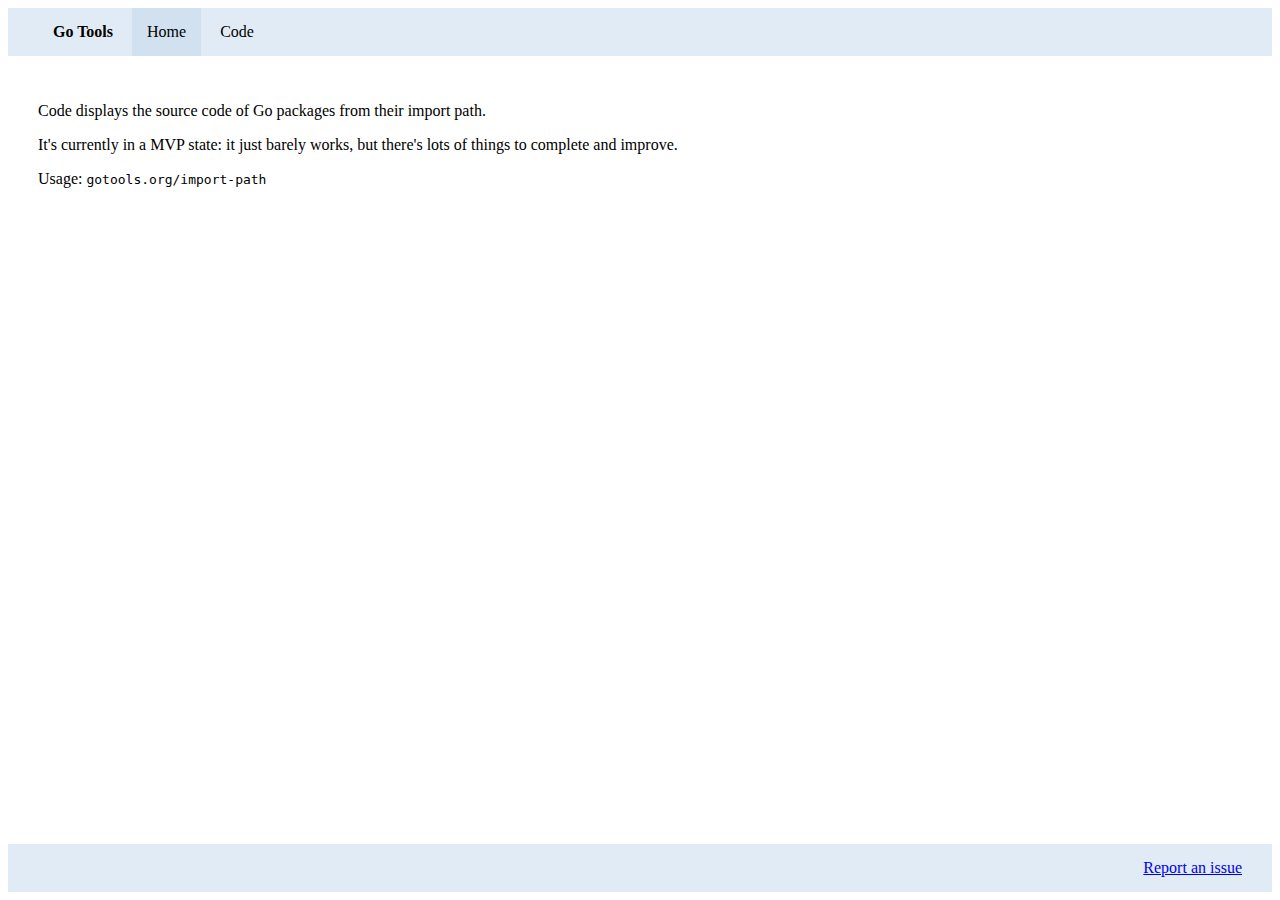
<file: index.html>
<html>
	<head>
		<title>Go Tools</title>
		<link href="https://dl.dropboxusercontent.com/u/8554242/temp/github-flavored-markdown.css" media="all" rel="stylesheet" type="text/css" />
<script>
  (function(i,s,o,g,r,a,m){i['GoogleAnalyticsObject']=r;i[r]=i[r]||function(){
  (i[r].q=i[r].q||[]).push(arguments)},i[r].l=1*new Date();a=s.createElement(o),
  m=s.getElementsByTagName(o)[0];a.async=1;a.src=g;m.parentNode.insertBefore(a,m)
  })(window,document,'script','//www.google-analytics.com/analytics.js','ga');

  ga('create', 'UA-56541369-1', 'auto');
  ga('send', 'pageview');

</script>
	</head>
	<body>
		<div style="position: relative; min-height: 100%;">
			<div style="width: 100%; background-color: hsl(209, 51%, 92%);">
				<span style="margin-left: 30px; padding: 15px; display: inline-block;"><strong>Go Tools</strong></span>
				<span style="background-color: hsl(209, 51%, 88%); padding: 15px; display: inline-block;">Home</span>
				<span style="padding: 15px; display: inline-block;">Code</span>
			</div>
			<div style="padding-bottom: 50px;">
				<article class="markdown-body entry-content" style="padding: 30px;">
					<p>Code displays the source code of Go packages from their import path.</p>
					<p>It's currently in a MVP state: it just barely works, but there's lots of things to complete and improve.</p>
					<p>Usage: <code>gotools.org/import-path</code></p>
				</article>
			</div>
			<div style="position: absolute; bottom: 0; left: 0; width: 100%; text-align: right; background-color: hsl(209, 51%, 92%);">
				<span style="margin-right: 15px; padding: 15px; display: inline-block;"><a href="https://github.com/shurcooL/gtdo/issues" target="_blank">Report an issue</a></span>
			</div>
		</div>
	</body>
</html>
</file>
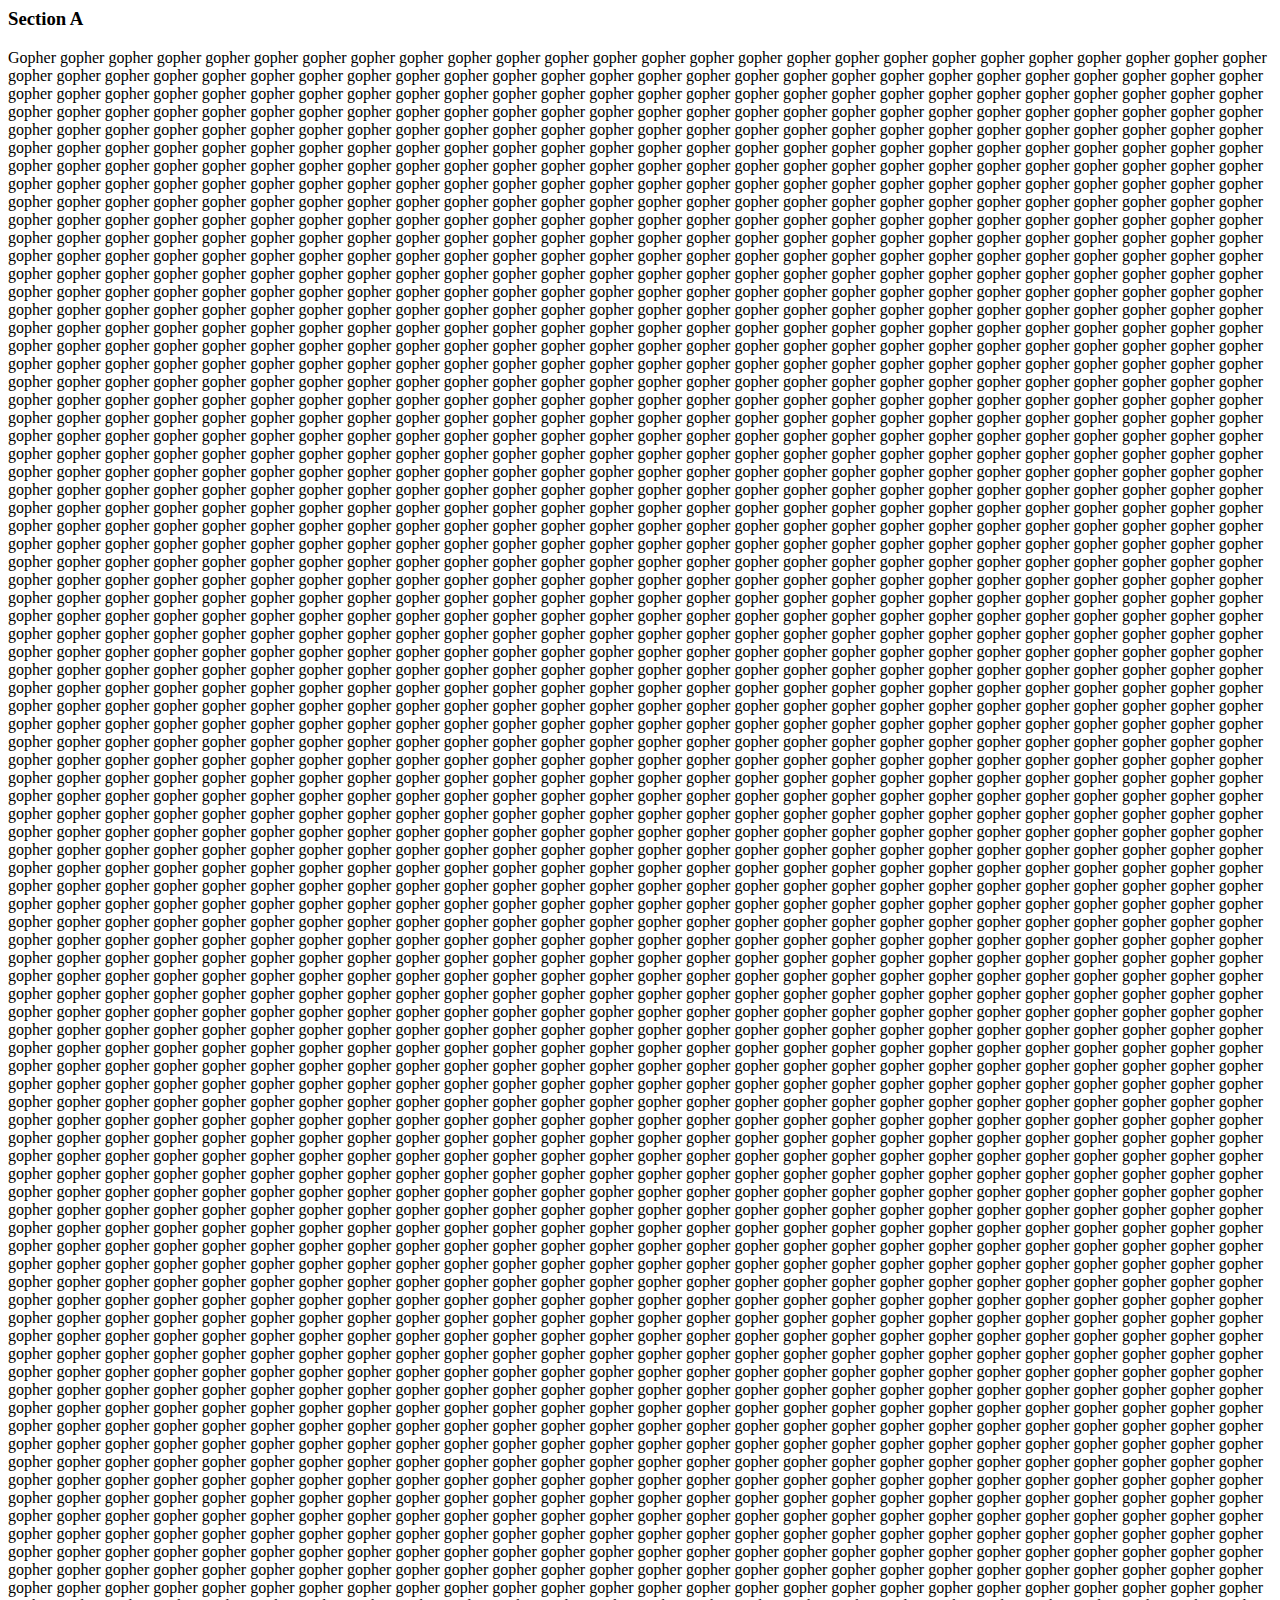
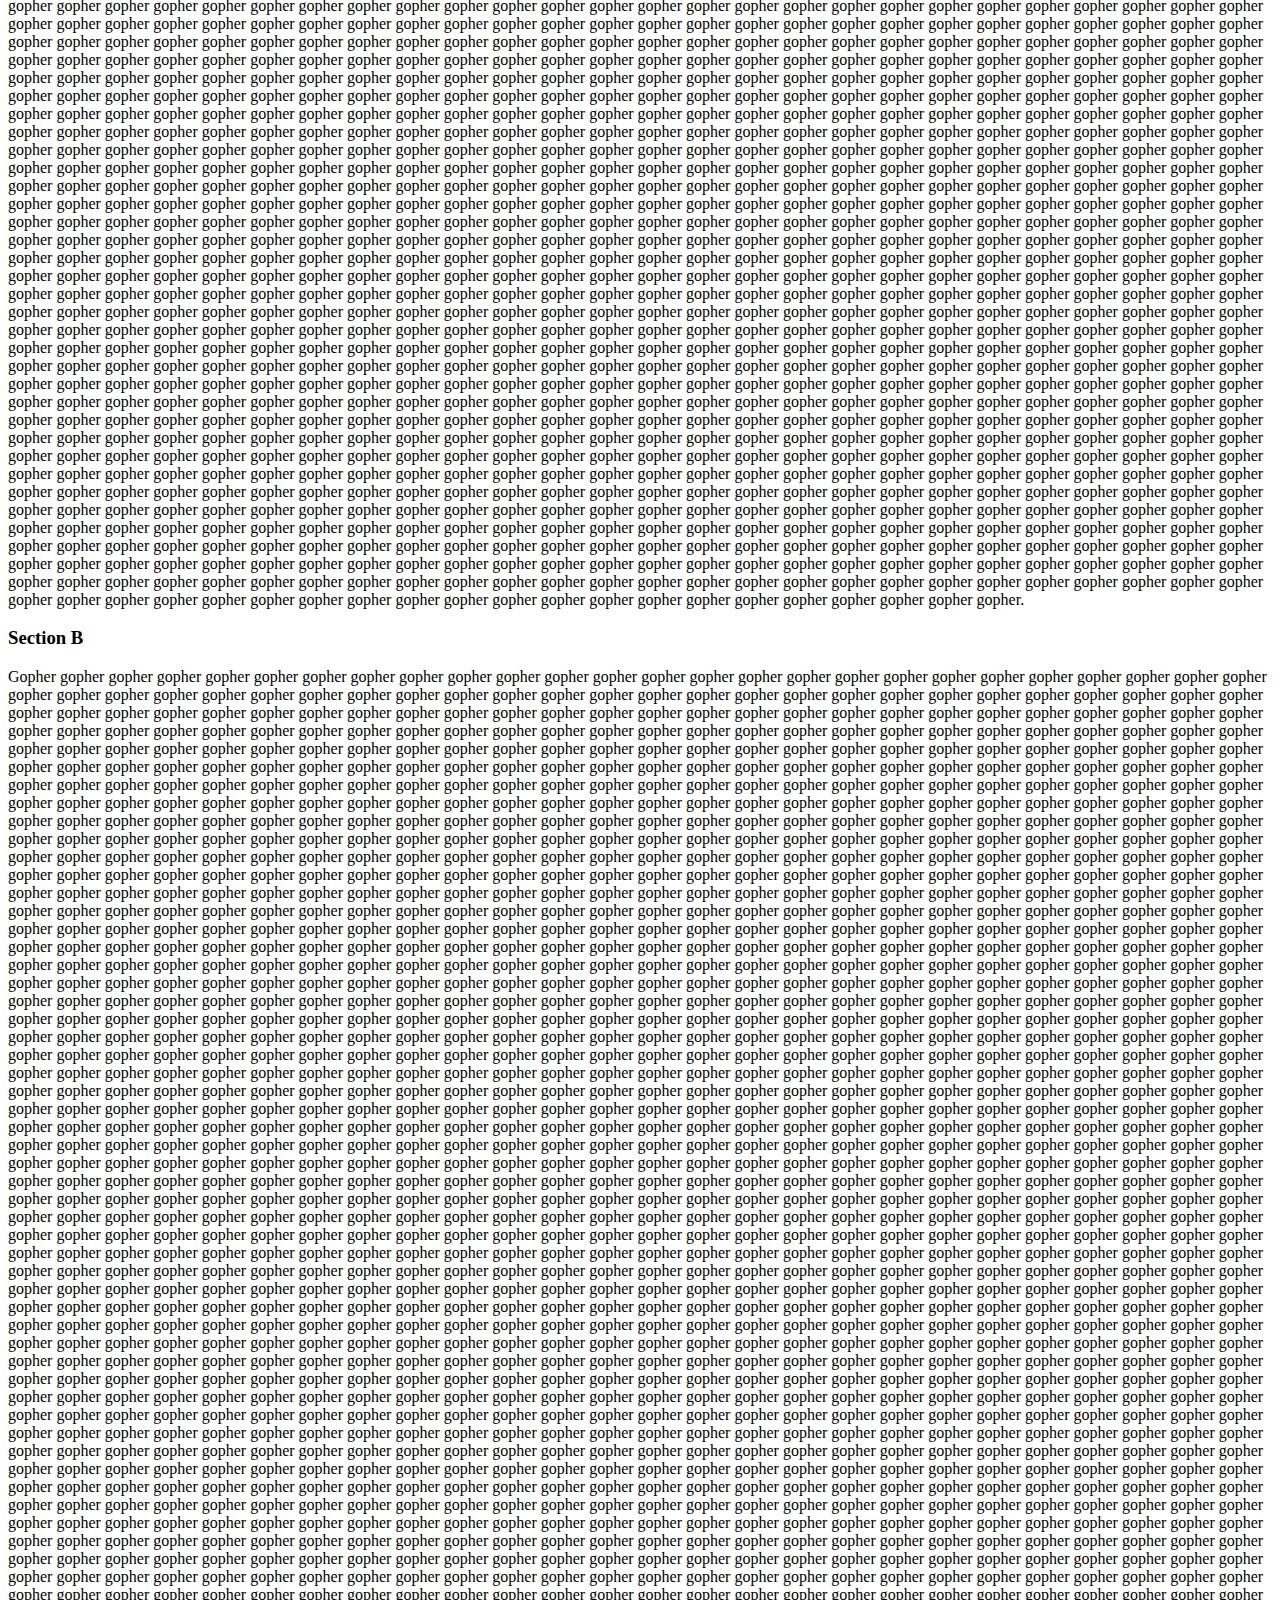
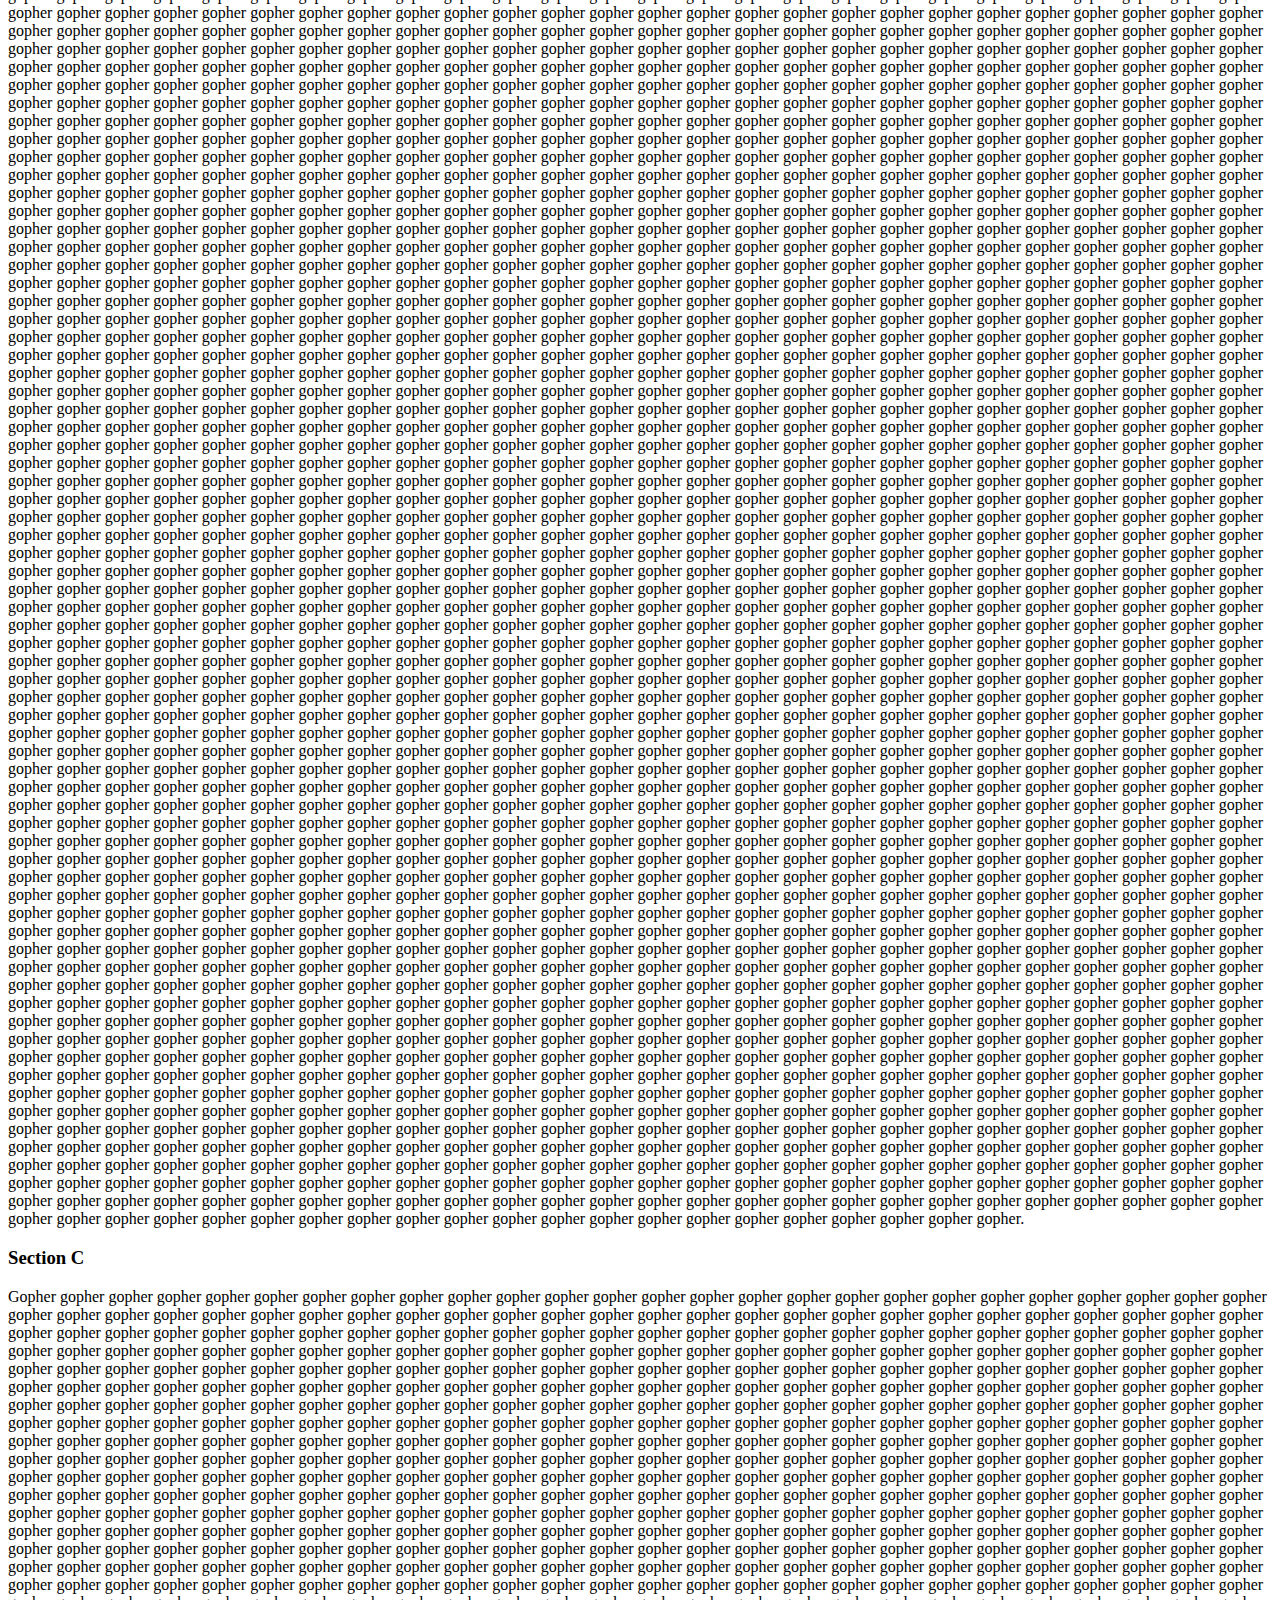
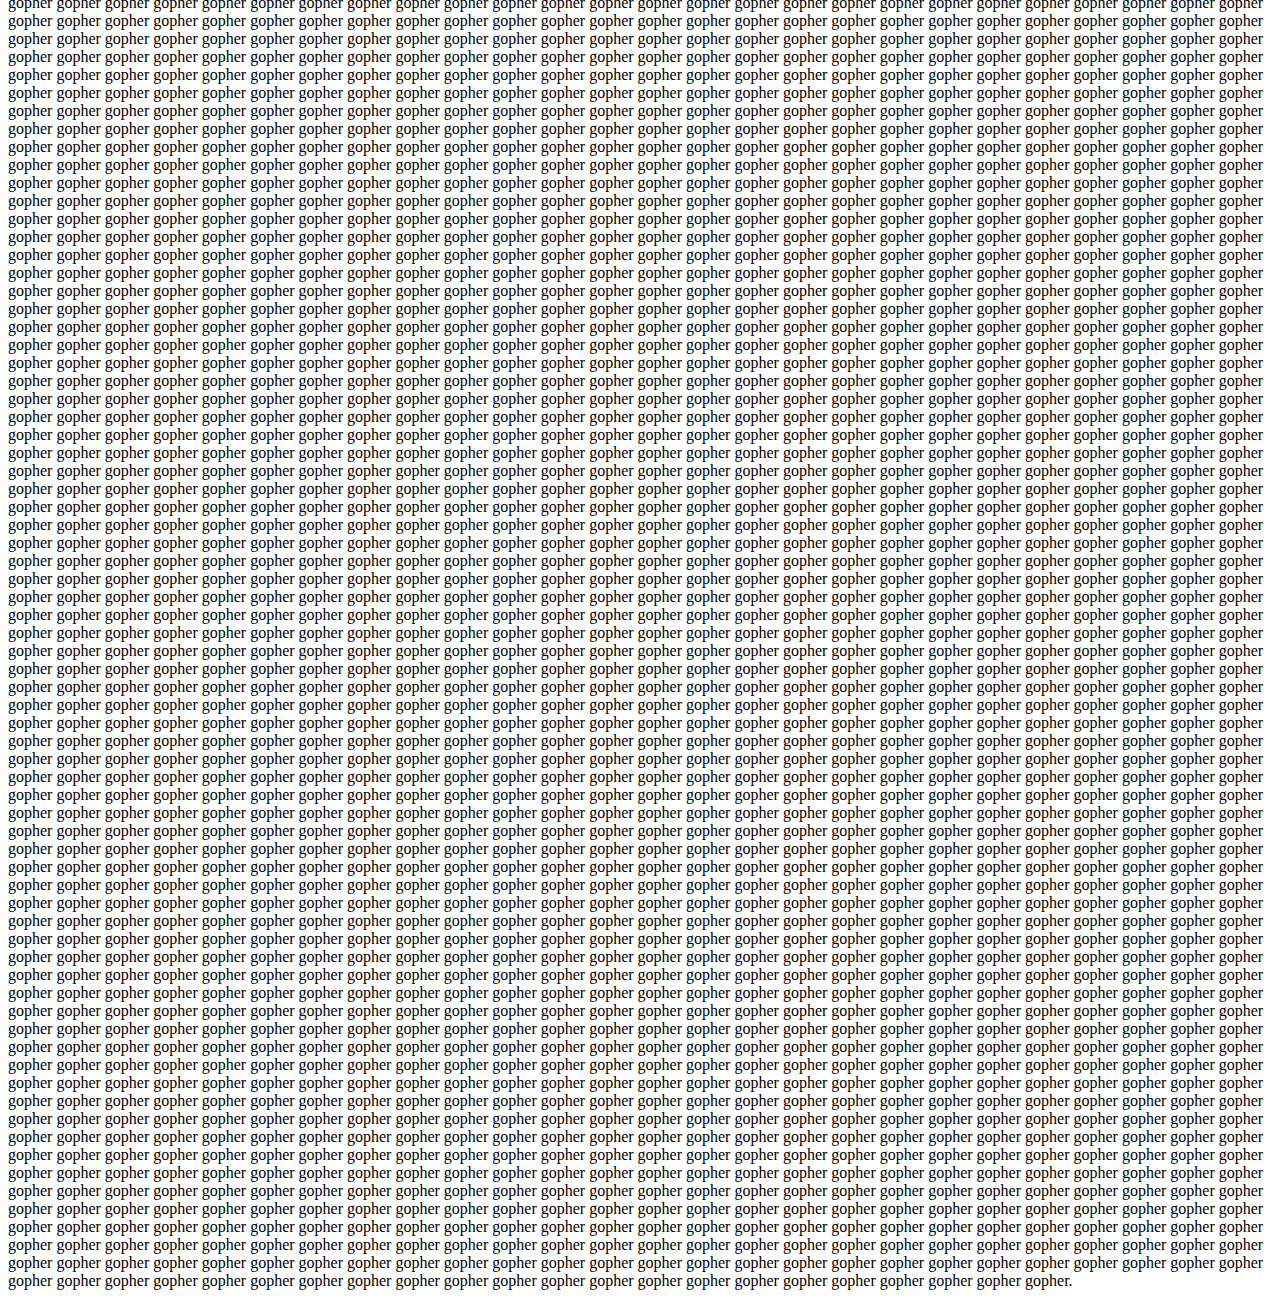
<file: Godeps/_workspace/src/github.com/shurcooL/frontend/select-list-view/main_test.html>
<html>
  <head>
  </head>
  <body>
    <h3 id="section-a">Section A</h3>
    <p>Gopher gopher gopher gopher gopher gopher gopher gopher gopher gopher gopher gopher gopher gopher gopher gopher gopher gopher gopher gopher gopher gopher gopher gopher gopher gopher gopher gopher gopher gopher gopher gopher gopher gopher gopher gopher gopher gopher gopher gopher gopher gopher gopher gopher gopher gopher gopher gopher gopher gopher gopher gopher gopher gopher gopher gopher gopher gopher gopher gopher gopher gopher gopher gopher gopher gopher gopher gopher gopher gopher gopher gopher gopher gopher gopher gopher gopher gopher gopher gopher gopher gopher gopher gopher gopher gopher gopher gopher gopher gopher gopher gopher gopher gopher gopher gopher gopher gopher gopher gopher gopher gopher gopher gopher gopher gopher gopher gopher gopher gopher gopher gopher gopher gopher gopher gopher gopher gopher gopher gopher gopher gopher gopher gopher gopher gopher gopher gopher gopher gopher gopher gopher gopher gopher gopher gopher gopher gopher gopher gopher gopher gopher gopher gopher gopher gopher gopher gopher gopher gopher gopher gopher gopher gopher gopher gopher gopher gopher gopher gopher gopher gopher gopher gopher gopher gopher gopher gopher gopher gopher gopher gopher gopher gopher gopher gopher gopher gopher gopher gopher gopher gopher gopher gopher gopher gopher gopher gopher gopher gopher gopher gopher gopher gopher gopher gopher gopher gopher gopher gopher gopher gopher gopher gopher gopher gopher gopher gopher gopher gopher gopher gopher gopher gopher gopher gopher gopher gopher gopher gopher gopher gopher gopher gopher gopher gopher gopher gopher gopher gopher gopher gopher gopher gopher gopher gopher gopher gopher gopher gopher gopher gopher gopher gopher gopher gopher gopher gopher gopher gopher gopher gopher gopher gopher gopher gopher gopher gopher gopher gopher gopher gopher gopher gopher gopher gopher gopher gopher gopher gopher gopher gopher gopher gopher gopher gopher gopher gopher gopher gopher gopher gopher gopher gopher gopher gopher gopher gopher gopher gopher gopher gopher gopher gopher gopher gopher gopher gopher gopher gopher gopher gopher gopher gopher gopher gopher gopher gopher gopher gopher gopher gopher gopher gopher gopher gopher gopher gopher gopher gopher gopher gopher gopher gopher gopher gopher gopher gopher gopher gopher gopher gopher gopher gopher gopher gopher gopher gopher gopher gopher gopher gopher gopher gopher gopher gopher gopher gopher gopher gopher gopher gopher gopher gopher gopher gopher gopher gopher gopher gopher gopher gopher gopher gopher gopher gopher gopher gopher gopher gopher gopher gopher gopher gopher gopher gopher gopher gopher gopher gopher gopher gopher gopher gopher gopher gopher gopher gopher gopher gopher gopher gopher gopher gopher gopher gopher gopher gopher gopher gopher gopher gopher gopher gopher gopher gopher gopher gopher gopher gopher gopher gopher gopher gopher gopher gopher gopher gopher gopher gopher gopher gopher gopher gopher gopher gopher gopher gopher gopher gopher gopher gopher gopher gopher gopher gopher gopher gopher gopher gopher gopher gopher gopher gopher gopher gopher gopher gopher gopher gopher gopher gopher gopher gopher gopher gopher gopher gopher gopher gopher gopher gopher gopher gopher gopher gopher gopher gopher gopher gopher gopher gopher gopher gopher gopher gopher gopher gopher gopher gopher gopher gopher gopher gopher gopher gopher gopher gopher gopher gopher gopher gopher gopher gopher gopher gopher gopher gopher gopher gopher gopher gopher gopher gopher gopher gopher gopher gopher gopher gopher gopher gopher gopher gopher gopher gopher gopher gopher gopher gopher gopher gopher gopher gopher gopher gopher gopher gopher gopher gopher gopher gopher gopher gopher gopher gopher gopher gopher gopher gopher gopher gopher gopher gopher gopher gopher gopher gopher gopher gopher gopher gopher gopher gopher gopher gopher gopher gopher gopher gopher gopher gopher gopher gopher gopher gopher gopher gopher gopher gopher gopher gopher gopher gopher gopher gopher gopher gopher gopher gopher gopher gopher gopher gopher gopher gopher gopher gopher gopher gopher gopher gopher gopher gopher gopher gopher gopher gopher gopher gopher gopher gopher gopher gopher gopher gopher gopher gopher gopher gopher gopher gopher gopher gopher gopher gopher gopher gopher gopher gopher gopher gopher gopher gopher gopher gopher gopher gopher gopher gopher gopher gopher gopher gopher gopher gopher gopher gopher gopher gopher gopher gopher gopher gopher gopher gopher gopher gopher gopher gopher gopher gopher gopher gopher gopher gopher gopher gopher gopher gopher gopher gopher gopher gopher gopher gopher gopher gopher gopher gopher gopher gopher gopher gopher gopher gopher gopher gopher gopher gopher gopher gopher gopher gopher gopher gopher gopher gopher gopher gopher gopher gopher gopher gopher gopher gopher gopher gopher gopher gopher gopher gopher gopher gopher gopher gopher gopher gopher gopher gopher gopher gopher gopher gopher gopher gopher gopher gopher gopher gopher gopher gopher gopher gopher gopher gopher gopher gopher gopher gopher gopher gopher gopher gopher gopher gopher gopher gopher gopher gopher gopher gopher gopher gopher gopher gopher gopher gopher gopher gopher gopher gopher gopher gopher gopher gopher gopher gopher gopher gopher gopher gopher gopher gopher gopher gopher gopher gopher gopher gopher gopher gopher gopher gopher gopher gopher gopher gopher gopher gopher gopher gopher gopher gopher gopher gopher gopher gopher gopher gopher gopher gopher gopher gopher gopher gopher gopher gopher gopher gopher gopher gopher gopher gopher gopher gopher gopher gopher gopher gopher gopher gopher gopher gopher gopher gopher gopher gopher gopher gopher gopher gopher gopher gopher gopher gopher gopher gopher gopher gopher gopher gopher gopher gopher gopher gopher gopher gopher gopher gopher gopher gopher gopher gopher gopher gopher gopher gopher gopher gopher gopher gopher gopher gopher gopher gopher gopher gopher gopher gopher gopher gopher gopher gopher gopher gopher gopher gopher gopher gopher gopher gopher gopher gopher gopher gopher gopher gopher gopher gopher gopher gopher gopher gopher gopher gopher gopher gopher gopher gopher gopher gopher gopher gopher gopher gopher gopher gopher gopher gopher gopher gopher gopher gopher gopher gopher gopher gopher gopher gopher gopher gopher gopher gopher gopher gopher gopher gopher gopher gopher gopher gopher gopher gopher gopher gopher gopher gopher gopher gopher gopher gopher gopher gopher gopher gopher gopher gopher gopher gopher gopher gopher gopher gopher gopher gopher gopher gopher gopher gopher gopher gopher gopher gopher gopher gopher gopher gopher gopher gopher gopher gopher gopher gopher gopher gopher gopher gopher gopher gopher gopher gopher gopher gopher gopher gopher gopher gopher gopher gopher gopher gopher gopher gopher gopher gopher gopher gopher gopher gopher gopher gopher gopher gopher gopher gopher gopher gopher gopher gopher gopher gopher gopher gopher gopher gopher gopher gopher gopher gopher gopher gopher gopher gopher gopher gopher gopher gopher gopher gopher gopher gopher gopher gopher gopher gopher gopher gopher gopher gopher gopher gopher gopher gopher gopher gopher gopher gopher gopher gopher gopher gopher gopher gopher gopher gopher gopher gopher gopher gopher gopher gopher gopher gopher gopher gopher gopher gopher gopher gopher gopher gopher gopher gopher gopher gopher gopher gopher gopher gopher gopher gopher gopher gopher gopher gopher gopher gopher gopher gopher gopher gopher gopher gopher gopher gopher gopher gopher gopher gopher gopher gopher gopher gopher gopher gopher gopher gopher gopher gopher gopher gopher gopher gopher gopher gopher gopher gopher gopher gopher gopher gopher gopher gopher gopher gopher gopher gopher gopher gopher gopher gopher gopher gopher gopher gopher gopher gopher gopher gopher gopher gopher gopher gopher gopher gopher gopher gopher gopher gopher gopher gopher gopher gopher gopher gopher gopher gopher gopher gopher gopher gopher gopher gopher gopher gopher gopher gopher gopher gopher gopher gopher gopher gopher gopher gopher gopher gopher gopher gopher gopher gopher gopher gopher gopher gopher gopher gopher gopher gopher gopher gopher gopher gopher gopher gopher gopher gopher gopher gopher gopher gopher gopher gopher gopher gopher gopher gopher gopher gopher gopher gopher gopher gopher gopher gopher gopher gopher gopher gopher gopher gopher gopher gopher gopher gopher gopher gopher gopher gopher gopher gopher gopher gopher gopher gopher gopher gopher gopher gopher gopher gopher gopher gopher gopher gopher gopher gopher gopher gopher gopher gopher gopher gopher gopher gopher gopher gopher gopher gopher gopher gopher gopher gopher gopher gopher gopher gopher gopher gopher gopher gopher gopher gopher gopher gopher gopher gopher gopher gopher gopher gopher gopher gopher gopher gopher gopher gopher gopher gopher gopher gopher gopher gopher gopher gopher gopher gopher gopher gopher gopher gopher gopher gopher gopher gopher gopher gopher gopher gopher gopher gopher gopher gopher gopher gopher gopher gopher gopher gopher gopher gopher gopher gopher gopher gopher gopher gopher gopher gopher gopher gopher gopher gopher gopher gopher gopher gopher gopher gopher gopher gopher gopher gopher gopher gopher gopher gopher gopher gopher gopher gopher gopher gopher gopher gopher gopher gopher gopher gopher gopher gopher gopher gopher gopher gopher gopher gopher gopher gopher gopher gopher gopher gopher gopher gopher gopher gopher gopher gopher gopher gopher gopher gopher gopher gopher gopher gopher gopher gopher gopher gopher gopher gopher gopher gopher gopher gopher gopher gopher gopher gopher gopher gopher gopher gopher gopher gopher gopher gopher gopher gopher gopher gopher gopher gopher gopher gopher gopher gopher gopher gopher gopher gopher gopher gopher gopher gopher gopher gopher gopher gopher gopher gopher gopher gopher gopher gopher gopher gopher gopher gopher gopher gopher gopher gopher gopher gopher gopher gopher gopher gopher gopher gopher gopher gopher gopher gopher gopher gopher gopher gopher gopher gopher gopher gopher gopher gopher gopher gopher gopher gopher gopher gopher gopher gopher gopher gopher gopher gopher gopher gopher gopher gopher gopher gopher gopher gopher gopher gopher gopher gopher gopher gopher gopher gopher gopher gopher gopher gopher gopher gopher gopher gopher gopher gopher gopher gopher gopher gopher gopher gopher gopher gopher gopher gopher gopher gopher gopher gopher gopher gopher gopher gopher gopher gopher gopher gopher gopher gopher gopher gopher gopher gopher gopher gopher gopher gopher gopher gopher gopher gopher gopher gopher gopher gopher gopher gopher gopher gopher gopher gopher gopher gopher gopher gopher gopher gopher gopher gopher gopher gopher gopher gopher gopher gopher gopher gopher gopher gopher gopher gopher gopher gopher gopher gopher gopher gopher gopher gopher gopher gopher gopher gopher gopher gopher gopher gopher gopher gopher gopher gopher gopher gopher gopher gopher gopher gopher gopher gopher gopher gopher gopher gopher gopher gopher gopher gopher gopher gopher gopher gopher gopher gopher gopher gopher gopher gopher gopher gopher gopher gopher gopher gopher gopher gopher gopher gopher gopher gopher gopher gopher gopher gopher gopher gopher gopher gopher gopher gopher gopher gopher gopher gopher gopher gopher gopher gopher gopher gopher gopher gopher gopher gopher gopher gopher gopher gopher gopher gopher gopher gopher gopher gopher gopher gopher gopher gopher gopher gopher gopher gopher gopher gopher gopher gopher gopher gopher gopher gopher gopher gopher gopher gopher gopher gopher gopher gopher gopher gopher gopher gopher gopher gopher gopher gopher gopher gopher gopher gopher gopher gopher gopher gopher gopher gopher gopher gopher gopher gopher gopher gopher gopher gopher gopher gopher gopher gopher gopher gopher gopher gopher gopher gopher gopher gopher gopher gopher gopher gopher gopher gopher gopher gopher gopher gopher gopher gopher gopher gopher gopher gopher gopher gopher gopher gopher gopher gopher gopher gopher gopher gopher gopher gopher gopher gopher gopher gopher gopher gopher gopher gopher gopher gopher gopher gopher gopher gopher gopher gopher gopher gopher gopher gopher gopher gopher gopher gopher gopher gopher gopher gopher gopher gopher gopher gopher gopher gopher gopher gopher gopher gopher gopher gopher gopher gopher gopher gopher gopher gopher gopher gopher gopher gopher gopher gopher gopher gopher gopher gopher gopher gopher gopher gopher gopher gopher gopher gopher gopher gopher gopher gopher gopher gopher gopher gopher gopher gopher gopher gopher gopher gopher gopher gopher gopher gopher gopher gopher gopher gopher gopher gopher gopher gopher gopher gopher gopher gopher gopher gopher gopher gopher gopher gopher gopher gopher gopher gopher gopher gopher gopher gopher gopher gopher gopher gopher gopher gopher gopher gopher gopher gopher gopher gopher gopher gopher gopher gopher gopher gopher gopher gopher gopher gopher gopher gopher gopher gopher gopher gopher gopher gopher gopher gopher gopher gopher gopher gopher gopher gopher gopher gopher gopher gopher gopher gopher gopher gopher gopher gopher gopher gopher gopher gopher gopher gopher gopher gopher gopher gopher gopher gopher gopher gopher gopher gopher gopher gopher gopher gopher gopher gopher gopher gopher gopher gopher gopher gopher gopher gopher gopher gopher gopher gopher gopher gopher gopher gopher gopher gopher gopher gopher gopher gopher gopher gopher gopher gopher gopher gopher gopher gopher gopher gopher gopher gopher gopher gopher gopher gopher gopher gopher gopher gopher gopher gopher gopher gopher gopher gopher gopher gopher gopher gopher gopher gopher gopher gopher gopher gopher gopher gopher gopher gopher gopher gopher gopher gopher gopher gopher gopher gopher gopher gopher gopher gopher gopher gopher gopher gopher gopher gopher gopher gopher gopher gopher gopher gopher gopher gopher gopher gopher gopher gopher gopher gopher gopher gopher gopher gopher gopher gopher gopher gopher gopher gopher gopher gopher gopher gopher gopher gopher gopher gopher gopher gopher gopher gopher gopher gopher gopher gopher gopher gopher gopher gopher gopher gopher gopher gopher gopher gopher gopher gopher gopher gopher gopher gopher gopher gopher gopher gopher gopher gopher gopher gopher gopher gopher gopher gopher gopher gopher gopher gopher gopher gopher gopher gopher gopher gopher gopher gopher gopher gopher gopher gopher gopher gopher gopher gopher gopher gopher gopher gopher gopher gopher gopher gopher gopher gopher gopher gopher gopher gopher gopher gopher gopher gopher gopher gopher gopher gopher gopher gopher gopher gopher gopher gopher gopher gopher gopher gopher gopher gopher gopher gopher gopher gopher gopher gopher gopher gopher gopher gopher gopher gopher gopher gopher gopher gopher gopher gopher gopher gopher gopher gopher gopher gopher gopher gopher gopher gopher gopher gopher gopher gopher gopher gopher gopher gopher gopher gopher gopher gopher gopher gopher gopher gopher gopher gopher gopher gopher gopher gopher gopher gopher gopher gopher gopher gopher gopher gopher gopher gopher gopher gopher gopher gopher gopher gopher gopher gopher gopher gopher gopher gopher gopher gopher gopher gopher gopher gopher gopher gopher gopher gopher gopher gopher gopher gopher gopher gopher gopher gopher gopher gopher gopher gopher gopher gopher gopher gopher gopher gopher gopher gopher gopher gopher gopher gopher gopher gopher gopher gopher gopher gopher gopher gopher gopher gopher gopher gopher gopher gopher gopher gopher gopher gopher gopher gopher gopher gopher gopher gopher gopher gopher gopher gopher gopher gopher gopher gopher gopher gopher gopher gopher gopher gopher gopher gopher gopher gopher gopher gopher gopher gopher gopher gopher gopher gopher gopher gopher gopher gopher gopher gopher gopher gopher gopher gopher gopher gopher gopher gopher gopher gopher gopher gopher gopher gopher gopher gopher gopher gopher gopher gopher gopher gopher gopher gopher gopher gopher gopher gopher gopher gopher gopher gopher gopher gopher gopher gopher gopher gopher gopher gopher gopher gopher gopher gopher gopher gopher gopher gopher gopher gopher gopher gopher gopher gopher gopher gopher gopher gopher gopher gopher gopher gopher gopher gopher gopher gopher gopher gopher gopher gopher gopher gopher gopher gopher gopher gopher gopher gopher gopher gopher gopher gopher gopher gopher gopher gopher gopher gopher gopher gopher gopher gopher gopher gopher gopher gopher gopher gopher gopher gopher gopher gopher gopher gopher gopher gopher gopher gopher gopher gopher gopher gopher gopher gopher gopher gopher gopher gopher gopher gopher gopher gopher gopher gopher gopher gopher gopher gopher gopher gopher gopher gopher gopher gopher gopher gopher gopher gopher gopher gopher gopher gopher gopher gopher gopher gopher gopher gopher gopher gopher gopher gopher gopher gopher gopher gopher gopher gopher gopher gopher gopher gopher gopher gopher gopher gopher gopher gopher gopher gopher gopher gopher gopher gopher gopher gopher gopher gopher gopher gopher gopher gopher gopher gopher gopher gopher gopher gopher gopher gopher gopher gopher gopher gopher gopher gopher gopher gopher gopher gopher gopher gopher gopher gopher gopher gopher gopher gopher gopher gopher gopher gopher gopher gopher gopher gopher gopher gopher gopher gopher gopher gopher gopher gopher gopher gopher gopher gopher gopher gopher gopher gopher gopher gopher gopher gopher gopher gopher gopher gopher gopher gopher gopher gopher gopher gopher gopher gopher gopher gopher gopher gopher gopher gopher gopher gopher gopher gopher gopher gopher gopher gopher gopher gopher gopher gopher gopher gopher gopher gopher gopher gopher gopher gopher gopher gopher gopher gopher gopher gopher gopher gopher gopher gopher gopher gopher gopher gopher gopher gopher gopher gopher gopher gopher gopher gopher gopher gopher gopher gopher gopher gopher gopher gopher gopher gopher gopher gopher gopher gopher gopher gopher gopher gopher gopher gopher gopher gopher gopher gopher gopher gopher gopher gopher gopher gopher gopher gopher gopher gopher gopher gopher gopher gopher gopher gopher gopher gopher gopher gopher gopher gopher gopher gopher gopher gopher gopher gopher gopher gopher gopher gopher gopher gopher gopher gopher gopher gopher gopher gopher gopher gopher gopher gopher gopher gopher gopher gopher gopher gopher gopher gopher gopher gopher gopher gopher gopher gopher gopher gopher gopher gopher gopher gopher gopher gopher gopher gopher gopher gopher gopher gopher gopher gopher gopher gopher gopher gopher gopher gopher gopher gopher gopher gopher gopher gopher gopher gopher gopher gopher gopher gopher gopher gopher gopher gopher gopher gopher gopher gopher gopher gopher gopher gopher gopher gopher gopher gopher gopher gopher gopher gopher gopher gopher gopher gopher gopher gopher gopher gopher gopher gopher gopher gopher gopher gopher gopher gopher gopher gopher gopher gopher gopher gopher gopher gopher gopher gopher gopher gopher gopher gopher gopher gopher gopher gopher gopher gopher gopher gopher gopher gopher gopher gopher gopher gopher gopher gopher gopher gopher gopher gopher gopher gopher gopher gopher gopher gopher gopher gopher gopher gopher gopher gopher gopher gopher gopher gopher gopher gopher gopher gopher gopher gopher gopher gopher gopher gopher gopher gopher gopher gopher gopher gopher gopher gopher gopher gopher gopher gopher gopher gopher gopher gopher gopher gopher gopher gopher gopher gopher gopher gopher gopher gopher gopher gopher gopher gopher gopher gopher gopher gopher gopher gopher gopher gopher gopher gopher gopher gopher gopher gopher gopher gopher gopher gopher gopher gopher gopher gopher gopher gopher gopher gopher gopher gopher gopher gopher gopher gopher gopher gopher gopher gopher gopher gopher gopher gopher gopher gopher gopher gopher gopher gopher gopher gopher gopher gopher gopher gopher gopher gopher gopher gopher gopher gopher gopher gopher gopher gopher gopher gopher gopher gopher gopher gopher gopher gopher gopher gopher gopher gopher gopher gopher gopher gopher gopher gopher gopher gopher gopher gopher gopher gopher gopher gopher gopher gopher gopher gopher gopher gopher gopher gopher gopher gopher gopher gopher gopher gopher gopher gopher gopher gopher gopher gopher gopher gopher gopher gopher gopher gopher gopher gopher gopher gopher gopher gopher gopher gopher gopher gopher gopher gopher gopher gopher gopher gopher gopher gopher gopher gopher gopher gopher gopher gopher gopher gopher gopher gopher gopher gopher gopher gopher gopher gopher gopher gopher gopher gopher gopher gopher gopher gopher gopher gopher gopher gopher gopher gopher gopher gopher gopher gopher gopher gopher gopher gopher gopher gopher gopher gopher gopher gopher gopher gopher gopher gopher gopher gopher gopher gopher gopher gopher gopher gopher gopher gopher gopher gopher gopher gopher gopher gopher gopher gopher gopher gopher gopher gopher gopher gopher gopher gopher gopher gopher gopher gopher gopher gopher gopher gopher gopher gopher gopher gopher gopher gopher gopher gopher gopher gopher gopher gopher gopher gopher gopher gopher gopher gopher gopher gopher gopher gopher gopher gopher gopher gopher gopher gopher gopher gopher gopher gopher gopher gopher gopher gopher gopher gopher gopher gopher gopher gopher gopher gopher gopher gopher gopher gopher gopher gopher gopher gopher gopher gopher gopher gopher gopher gopher gopher gopher gopher gopher gopher gopher gopher gopher gopher gopher gopher gopher gopher gopher gopher gopher gopher gopher gopher.</p>
    <h3 id="section-b">Section B</h3>
    <p>Gopher gopher gopher gopher gopher gopher gopher gopher gopher gopher gopher gopher gopher gopher gopher gopher gopher gopher gopher gopher gopher gopher gopher gopher gopher gopher gopher gopher gopher gopher gopher gopher gopher gopher gopher gopher gopher gopher gopher gopher gopher gopher gopher gopher gopher gopher gopher gopher gopher gopher gopher gopher gopher gopher gopher gopher gopher gopher gopher gopher gopher gopher gopher gopher gopher gopher gopher gopher gopher gopher gopher gopher gopher gopher gopher gopher gopher gopher gopher gopher gopher gopher gopher gopher gopher gopher gopher gopher gopher gopher gopher gopher gopher gopher gopher gopher gopher gopher gopher gopher gopher gopher gopher gopher gopher gopher gopher gopher gopher gopher gopher gopher gopher gopher gopher gopher gopher gopher gopher gopher gopher gopher gopher gopher gopher gopher gopher gopher gopher gopher gopher gopher gopher gopher gopher gopher gopher gopher gopher gopher gopher gopher gopher gopher gopher gopher gopher gopher gopher gopher gopher gopher gopher gopher gopher gopher gopher gopher gopher gopher gopher gopher gopher gopher gopher gopher gopher gopher gopher gopher gopher gopher gopher gopher gopher gopher gopher gopher gopher gopher gopher gopher gopher gopher gopher gopher gopher gopher gopher gopher gopher gopher gopher gopher gopher gopher gopher gopher gopher gopher gopher gopher gopher gopher gopher gopher gopher gopher gopher gopher gopher gopher gopher gopher gopher gopher gopher gopher gopher gopher gopher gopher gopher gopher gopher gopher gopher gopher gopher gopher gopher gopher gopher gopher gopher gopher gopher gopher gopher gopher gopher gopher gopher gopher gopher gopher gopher gopher gopher gopher gopher gopher gopher gopher gopher gopher gopher gopher gopher gopher gopher gopher gopher gopher gopher gopher gopher gopher gopher gopher gopher gopher gopher gopher gopher gopher gopher gopher gopher gopher gopher gopher gopher gopher gopher gopher gopher gopher gopher gopher gopher gopher gopher gopher gopher gopher gopher gopher gopher gopher gopher gopher gopher gopher gopher gopher gopher gopher gopher gopher gopher gopher gopher gopher gopher gopher gopher gopher gopher gopher gopher gopher gopher gopher gopher gopher gopher gopher gopher gopher gopher gopher gopher gopher gopher gopher gopher gopher gopher gopher gopher gopher gopher gopher gopher gopher gopher gopher gopher gopher gopher gopher gopher gopher gopher gopher gopher gopher gopher gopher gopher gopher gopher gopher gopher gopher gopher gopher gopher gopher gopher gopher gopher gopher gopher gopher gopher gopher gopher gopher gopher gopher gopher gopher gopher gopher gopher gopher gopher gopher gopher gopher gopher gopher gopher gopher gopher gopher gopher gopher gopher gopher gopher gopher gopher gopher gopher gopher gopher gopher gopher gopher gopher gopher gopher gopher gopher gopher gopher gopher gopher gopher gopher gopher gopher gopher gopher gopher gopher gopher gopher gopher gopher gopher gopher gopher gopher gopher gopher gopher gopher gopher gopher gopher gopher gopher gopher gopher gopher gopher gopher gopher gopher gopher gopher gopher gopher gopher gopher gopher gopher gopher gopher gopher gopher gopher gopher gopher gopher gopher gopher gopher gopher gopher gopher gopher gopher gopher gopher gopher gopher gopher gopher gopher gopher gopher gopher gopher gopher gopher gopher gopher gopher gopher gopher gopher gopher gopher gopher gopher gopher gopher gopher gopher gopher gopher gopher gopher gopher gopher gopher gopher gopher gopher gopher gopher gopher gopher gopher gopher gopher gopher gopher gopher gopher gopher gopher gopher gopher gopher gopher gopher gopher gopher gopher gopher gopher gopher gopher gopher gopher gopher gopher gopher gopher gopher gopher gopher gopher gopher gopher gopher gopher gopher gopher gopher gopher gopher gopher gopher gopher gopher gopher gopher gopher gopher gopher gopher gopher gopher gopher gopher gopher gopher gopher gopher gopher gopher gopher gopher gopher gopher gopher gopher gopher gopher gopher gopher gopher gopher gopher gopher gopher gopher gopher gopher gopher gopher gopher gopher gopher gopher gopher gopher gopher gopher gopher gopher gopher gopher gopher gopher gopher gopher gopher gopher gopher gopher gopher gopher gopher gopher gopher gopher gopher gopher gopher gopher gopher gopher gopher gopher gopher gopher gopher gopher gopher gopher gopher gopher gopher gopher gopher gopher gopher gopher gopher gopher gopher gopher gopher gopher gopher gopher gopher gopher gopher gopher gopher gopher gopher gopher gopher gopher gopher gopher gopher gopher gopher gopher gopher gopher gopher gopher gopher gopher gopher gopher gopher gopher gopher gopher gopher gopher gopher gopher gopher gopher gopher gopher gopher gopher gopher gopher gopher gopher gopher gopher gopher gopher gopher gopher gopher gopher gopher gopher gopher gopher gopher gopher gopher gopher gopher gopher gopher gopher gopher gopher gopher gopher gopher gopher gopher gopher gopher gopher gopher gopher gopher gopher gopher gopher gopher gopher gopher gopher gopher gopher gopher gopher gopher gopher gopher gopher gopher gopher gopher gopher gopher gopher gopher gopher gopher gopher gopher gopher gopher gopher gopher gopher gopher gopher gopher gopher gopher gopher gopher gopher gopher gopher gopher gopher gopher gopher gopher gopher gopher gopher gopher gopher gopher gopher gopher gopher gopher gopher gopher gopher gopher gopher gopher gopher gopher gopher gopher gopher gopher gopher gopher gopher gopher gopher gopher gopher gopher gopher gopher gopher gopher gopher gopher gopher gopher gopher gopher gopher gopher gopher gopher gopher gopher gopher gopher gopher gopher gopher gopher gopher gopher gopher gopher gopher gopher gopher gopher gopher gopher gopher gopher gopher gopher gopher gopher gopher gopher gopher gopher gopher gopher gopher gopher gopher gopher gopher gopher gopher gopher gopher gopher gopher gopher gopher gopher gopher gopher gopher gopher gopher gopher gopher gopher gopher gopher gopher gopher gopher gopher gopher gopher gopher gopher gopher gopher gopher gopher gopher gopher gopher gopher gopher gopher gopher gopher gopher gopher gopher gopher gopher gopher gopher gopher gopher gopher gopher gopher gopher gopher gopher gopher gopher gopher gopher gopher gopher gopher gopher gopher gopher gopher gopher gopher gopher gopher gopher gopher gopher gopher gopher gopher gopher gopher gopher gopher gopher gopher gopher gopher gopher gopher gopher gopher gopher gopher gopher gopher gopher gopher gopher gopher gopher gopher gopher gopher gopher gopher gopher gopher gopher gopher gopher gopher gopher gopher gopher gopher gopher gopher gopher gopher gopher gopher gopher gopher gopher gopher gopher gopher gopher gopher gopher gopher gopher gopher gopher gopher gopher gopher gopher gopher gopher gopher gopher gopher gopher gopher gopher gopher gopher gopher gopher gopher gopher gopher gopher gopher gopher gopher gopher gopher gopher gopher gopher gopher gopher gopher gopher gopher gopher gopher gopher gopher gopher gopher gopher gopher gopher gopher gopher gopher gopher gopher gopher gopher gopher gopher gopher gopher gopher gopher gopher gopher gopher gopher gopher gopher gopher gopher gopher gopher gopher gopher gopher gopher gopher gopher gopher gopher gopher gopher gopher gopher gopher gopher gopher gopher gopher gopher gopher gopher gopher gopher gopher gopher gopher gopher gopher gopher gopher gopher gopher gopher gopher gopher gopher gopher gopher gopher gopher gopher gopher gopher gopher gopher gopher gopher gopher gopher gopher gopher gopher gopher gopher gopher gopher gopher gopher gopher gopher gopher gopher gopher gopher gopher gopher gopher gopher gopher gopher gopher gopher gopher gopher gopher gopher gopher gopher gopher gopher gopher gopher gopher gopher gopher gopher gopher gopher gopher gopher gopher gopher gopher gopher gopher gopher gopher gopher gopher gopher gopher gopher gopher gopher gopher gopher gopher gopher gopher gopher gopher gopher gopher gopher gopher gopher gopher gopher gopher gopher gopher gopher gopher gopher gopher gopher gopher gopher gopher gopher gopher gopher gopher gopher gopher gopher gopher gopher gopher gopher gopher gopher gopher gopher gopher gopher gopher gopher gopher gopher gopher gopher gopher gopher gopher gopher gopher gopher gopher gopher gopher gopher gopher gopher gopher gopher gopher gopher gopher gopher gopher gopher gopher gopher gopher gopher gopher gopher gopher gopher gopher gopher gopher gopher gopher gopher gopher gopher gopher gopher gopher gopher gopher gopher gopher gopher gopher gopher gopher gopher gopher gopher gopher gopher gopher gopher gopher gopher gopher gopher gopher gopher gopher gopher gopher gopher gopher gopher gopher gopher gopher gopher gopher gopher gopher gopher gopher gopher gopher gopher gopher gopher gopher gopher gopher gopher gopher gopher gopher gopher gopher gopher gopher gopher gopher gopher gopher gopher gopher gopher gopher gopher gopher gopher gopher gopher gopher gopher gopher gopher gopher gopher gopher gopher gopher gopher gopher gopher gopher gopher gopher gopher gopher gopher gopher gopher gopher gopher gopher gopher gopher gopher gopher gopher gopher gopher gopher gopher gopher gopher gopher gopher gopher gopher gopher gopher gopher gopher gopher gopher gopher gopher gopher gopher gopher gopher gopher gopher gopher gopher gopher gopher gopher gopher gopher gopher gopher gopher gopher gopher gopher gopher gopher gopher gopher gopher gopher gopher gopher gopher gopher gopher gopher gopher gopher gopher gopher gopher gopher gopher gopher gopher gopher gopher gopher gopher gopher gopher gopher gopher gopher gopher gopher gopher gopher gopher gopher gopher gopher gopher gopher gopher gopher gopher gopher gopher gopher gopher gopher gopher gopher gopher gopher gopher gopher gopher gopher gopher gopher gopher gopher gopher gopher gopher gopher gopher gopher gopher gopher gopher gopher gopher gopher gopher gopher gopher gopher gopher gopher gopher gopher gopher gopher gopher gopher gopher gopher gopher gopher gopher gopher gopher gopher gopher gopher gopher gopher gopher gopher gopher gopher gopher gopher gopher gopher gopher gopher gopher gopher gopher gopher gopher gopher gopher gopher gopher gopher gopher gopher gopher gopher gopher gopher gopher gopher gopher gopher gopher gopher gopher gopher gopher gopher gopher gopher gopher gopher gopher gopher gopher gopher gopher gopher gopher gopher gopher gopher gopher gopher gopher gopher gopher gopher gopher gopher gopher gopher gopher gopher gopher gopher gopher gopher gopher gopher gopher gopher gopher gopher gopher gopher gopher gopher gopher gopher gopher gopher gopher gopher gopher gopher gopher gopher gopher gopher gopher gopher gopher gopher gopher gopher gopher gopher gopher gopher gopher gopher gopher gopher gopher gopher gopher gopher gopher gopher gopher gopher gopher gopher gopher gopher gopher gopher gopher gopher gopher gopher gopher gopher gopher gopher gopher gopher gopher gopher gopher gopher gopher gopher gopher gopher gopher gopher gopher gopher gopher gopher gopher gopher gopher gopher gopher gopher gopher gopher gopher gopher gopher gopher gopher gopher gopher gopher gopher gopher gopher gopher gopher gopher gopher gopher gopher gopher gopher gopher gopher gopher gopher gopher gopher gopher gopher gopher gopher gopher gopher gopher gopher gopher gopher gopher gopher gopher gopher gopher gopher gopher gopher gopher gopher gopher gopher gopher gopher gopher gopher gopher gopher gopher gopher gopher gopher gopher gopher gopher gopher gopher gopher gopher gopher gopher gopher gopher gopher gopher gopher gopher gopher gopher gopher gopher gopher gopher gopher gopher gopher gopher gopher gopher gopher gopher gopher gopher gopher gopher gopher gopher gopher gopher gopher gopher gopher gopher gopher gopher gopher gopher gopher gopher gopher gopher gopher gopher gopher gopher gopher gopher gopher gopher gopher gopher gopher gopher gopher gopher gopher gopher gopher gopher gopher gopher gopher gopher gopher gopher gopher gopher gopher gopher gopher gopher gopher gopher gopher gopher gopher gopher gopher gopher gopher gopher gopher gopher gopher gopher gopher gopher gopher gopher gopher gopher gopher gopher gopher gopher gopher gopher gopher gopher gopher gopher gopher gopher gopher gopher gopher gopher gopher gopher gopher gopher gopher gopher gopher gopher gopher gopher gopher gopher gopher gopher gopher gopher gopher gopher gopher gopher gopher gopher gopher gopher gopher gopher gopher gopher gopher gopher gopher gopher gopher gopher gopher gopher gopher gopher gopher gopher gopher gopher gopher gopher gopher gopher gopher gopher gopher gopher gopher gopher gopher gopher gopher gopher gopher gopher gopher gopher gopher gopher gopher gopher gopher gopher gopher gopher gopher gopher gopher gopher gopher gopher gopher gopher gopher gopher gopher gopher gopher gopher gopher gopher gopher gopher gopher gopher gopher gopher gopher gopher gopher gopher gopher gopher gopher gopher gopher gopher gopher gopher gopher gopher gopher gopher gopher gopher gopher gopher gopher gopher gopher gopher gopher gopher gopher gopher gopher gopher gopher gopher gopher gopher gopher gopher gopher gopher gopher gopher gopher gopher gopher gopher gopher gopher gopher gopher gopher gopher gopher gopher gopher gopher gopher gopher gopher gopher gopher gopher gopher gopher gopher gopher gopher gopher gopher gopher gopher gopher gopher gopher gopher gopher gopher gopher gopher gopher gopher gopher gopher gopher gopher gopher gopher gopher gopher gopher gopher gopher gopher gopher gopher gopher gopher gopher gopher gopher gopher gopher gopher gopher gopher gopher gopher gopher gopher gopher gopher gopher gopher gopher gopher gopher gopher gopher gopher gopher gopher gopher gopher gopher gopher gopher gopher gopher gopher gopher gopher gopher gopher gopher gopher gopher gopher gopher gopher gopher gopher gopher gopher gopher gopher gopher gopher gopher gopher gopher gopher gopher gopher gopher gopher gopher gopher gopher gopher gopher gopher gopher gopher gopher gopher gopher gopher gopher gopher gopher gopher gopher gopher gopher gopher gopher gopher gopher gopher gopher gopher gopher gopher gopher gopher gopher gopher gopher gopher gopher gopher gopher gopher gopher gopher gopher gopher gopher gopher gopher gopher gopher gopher gopher gopher gopher gopher gopher gopher gopher gopher gopher gopher gopher gopher gopher gopher gopher gopher gopher gopher gopher gopher gopher gopher gopher gopher gopher gopher gopher gopher gopher gopher gopher gopher gopher gopher gopher gopher gopher gopher gopher gopher gopher gopher gopher gopher gopher gopher gopher gopher gopher gopher gopher gopher gopher gopher gopher gopher gopher gopher gopher gopher gopher gopher gopher gopher gopher gopher gopher gopher gopher gopher gopher gopher gopher gopher gopher gopher gopher gopher gopher gopher gopher gopher gopher gopher gopher gopher gopher gopher gopher gopher gopher gopher gopher gopher gopher gopher gopher gopher gopher gopher gopher gopher gopher gopher gopher gopher gopher gopher gopher gopher gopher gopher gopher gopher gopher gopher gopher gopher gopher gopher gopher gopher gopher gopher gopher gopher gopher gopher gopher gopher gopher gopher gopher gopher gopher gopher gopher gopher gopher gopher gopher gopher gopher gopher gopher gopher gopher gopher gopher gopher gopher gopher gopher gopher gopher gopher gopher gopher gopher gopher gopher gopher gopher gopher gopher gopher gopher gopher gopher gopher gopher gopher gopher gopher gopher gopher gopher gopher gopher gopher gopher gopher gopher gopher gopher gopher gopher gopher gopher gopher gopher gopher gopher gopher gopher gopher gopher gopher gopher gopher gopher gopher gopher gopher gopher gopher gopher gopher gopher gopher gopher gopher gopher gopher gopher gopher gopher gopher gopher gopher gopher gopher gopher gopher gopher gopher gopher gopher gopher gopher gopher gopher gopher gopher gopher gopher gopher gopher gopher gopher gopher gopher gopher gopher gopher gopher gopher gopher gopher gopher gopher gopher gopher gopher gopher gopher gopher gopher gopher gopher gopher gopher gopher gopher gopher gopher gopher gopher gopher gopher gopher gopher gopher gopher gopher gopher gopher gopher gopher gopher gopher gopher gopher gopher gopher gopher gopher gopher gopher gopher gopher gopher gopher gopher gopher gopher gopher gopher gopher gopher gopher gopher gopher gopher gopher gopher gopher gopher gopher gopher gopher gopher gopher gopher gopher gopher gopher gopher gopher gopher gopher gopher gopher gopher gopher gopher gopher gopher gopher gopher gopher gopher gopher gopher gopher gopher gopher gopher gopher gopher gopher gopher gopher gopher gopher gopher gopher gopher gopher gopher gopher gopher gopher gopher gopher gopher gopher gopher gopher gopher gopher gopher gopher gopher gopher gopher gopher gopher gopher gopher gopher gopher gopher gopher gopher gopher gopher gopher gopher gopher gopher gopher gopher gopher gopher gopher gopher gopher gopher gopher gopher gopher gopher gopher gopher gopher gopher gopher gopher gopher gopher gopher gopher gopher gopher gopher gopher gopher gopher gopher gopher gopher gopher gopher gopher gopher gopher gopher gopher gopher gopher gopher gopher gopher gopher gopher gopher gopher gopher gopher gopher gopher gopher gopher gopher gopher gopher gopher gopher gopher gopher gopher gopher gopher gopher gopher gopher gopher gopher gopher gopher gopher gopher gopher gopher gopher gopher gopher gopher gopher gopher gopher gopher gopher gopher gopher gopher gopher gopher gopher gopher gopher gopher gopher gopher gopher gopher gopher gopher gopher gopher gopher gopher gopher gopher gopher gopher gopher gopher gopher gopher gopher gopher gopher gopher gopher gopher gopher gopher gopher gopher gopher gopher gopher gopher gopher gopher gopher gopher gopher gopher gopher gopher gopher gopher gopher gopher gopher gopher gopher gopher gopher gopher gopher gopher gopher gopher gopher gopher gopher gopher gopher gopher gopher gopher gopher gopher gopher gopher gopher gopher gopher gopher gopher gopher gopher gopher gopher gopher gopher gopher gopher gopher gopher gopher gopher gopher gopher gopher gopher gopher gopher gopher gopher gopher gopher gopher gopher gopher gopher gopher gopher gopher gopher gopher gopher gopher gopher gopher gopher gopher gopher gopher gopher gopher gopher gopher gopher gopher gopher gopher gopher gopher gopher gopher gopher gopher gopher gopher gopher gopher gopher gopher gopher gopher gopher gopher gopher gopher gopher gopher gopher gopher gopher gopher gopher gopher gopher gopher gopher gopher gopher gopher gopher gopher gopher gopher gopher gopher gopher gopher gopher gopher gopher gopher gopher gopher gopher gopher gopher gopher gopher gopher gopher gopher gopher gopher gopher gopher gopher gopher gopher gopher gopher gopher gopher gopher gopher gopher gopher gopher gopher gopher gopher gopher gopher gopher gopher gopher gopher gopher gopher gopher gopher gopher gopher gopher gopher gopher gopher gopher gopher gopher gopher gopher gopher gopher gopher gopher gopher gopher gopher gopher gopher gopher gopher gopher gopher gopher gopher gopher gopher gopher gopher gopher gopher gopher gopher gopher gopher gopher gopher gopher gopher gopher gopher gopher gopher gopher gopher gopher gopher gopher gopher gopher gopher gopher gopher gopher gopher gopher gopher gopher gopher gopher gopher gopher gopher gopher gopher gopher gopher gopher gopher gopher gopher gopher gopher gopher gopher gopher gopher gopher gopher gopher gopher gopher gopher gopher gopher gopher gopher gopher gopher gopher gopher gopher gopher gopher gopher gopher gopher gopher gopher gopher gopher gopher gopher gopher gopher gopher gopher gopher gopher gopher gopher gopher gopher gopher gopher gopher gopher gopher gopher gopher gopher gopher gopher gopher gopher gopher gopher gopher gopher gopher gopher gopher gopher gopher gopher gopher gopher gopher gopher gopher gopher gopher gopher gopher gopher gopher gopher gopher gopher gopher gopher gopher gopher gopher gopher gopher gopher gopher gopher gopher gopher gopher gopher gopher gopher gopher gopher gopher gopher gopher gopher gopher gopher gopher gopher gopher gopher gopher gopher gopher gopher gopher gopher gopher gopher gopher gopher gopher gopher gopher gopher gopher gopher gopher gopher gopher gopher gopher gopher gopher gopher gopher gopher gopher gopher gopher gopher gopher gopher gopher gopher gopher gopher gopher gopher gopher gopher gopher gopher gopher gopher gopher gopher gopher gopher gopher gopher gopher gopher gopher gopher gopher gopher gopher gopher gopher gopher gopher gopher gopher gopher gopher gopher gopher gopher gopher gopher gopher gopher gopher gopher gopher gopher gopher gopher gopher gopher gopher gopher gopher gopher gopher gopher gopher gopher gopher gopher gopher gopher gopher gopher gopher gopher gopher gopher gopher gopher gopher gopher gopher gopher gopher gopher gopher gopher gopher gopher gopher gopher gopher gopher gopher gopher gopher gopher gopher gopher gopher gopher gopher gopher gopher gopher gopher gopher gopher gopher gopher gopher gopher gopher gopher gopher gopher gopher gopher gopher gopher gopher gopher gopher gopher gopher gopher gopher gopher gopher gopher gopher gopher gopher gopher gopher gopher gopher gopher gopher gopher gopher gopher gopher gopher gopher gopher gopher gopher gopher gopher gopher gopher gopher gopher gopher gopher gopher gopher gopher gopher gopher gopher gopher gopher gopher gopher.</p>
    <h3 id="section-c">Section C</h3>
    <p>Gopher gopher gopher gopher gopher gopher gopher gopher gopher gopher gopher gopher gopher gopher gopher gopher gopher gopher gopher gopher gopher gopher gopher gopher gopher gopher gopher gopher gopher gopher gopher gopher gopher gopher gopher gopher gopher gopher gopher gopher gopher gopher gopher gopher gopher gopher gopher gopher gopher gopher gopher gopher gopher gopher gopher gopher gopher gopher gopher gopher gopher gopher gopher gopher gopher gopher gopher gopher gopher gopher gopher gopher gopher gopher gopher gopher gopher gopher gopher gopher gopher gopher gopher gopher gopher gopher gopher gopher gopher gopher gopher gopher gopher gopher gopher gopher gopher gopher gopher gopher gopher gopher gopher gopher gopher gopher gopher gopher gopher gopher gopher gopher gopher gopher gopher gopher gopher gopher gopher gopher gopher gopher gopher gopher gopher gopher gopher gopher gopher gopher gopher gopher gopher gopher gopher gopher gopher gopher gopher gopher gopher gopher gopher gopher gopher gopher gopher gopher gopher gopher gopher gopher gopher gopher gopher gopher gopher gopher gopher gopher gopher gopher gopher gopher gopher gopher gopher gopher gopher gopher gopher gopher gopher gopher gopher gopher gopher gopher gopher gopher gopher gopher gopher gopher gopher gopher gopher gopher gopher gopher gopher gopher gopher gopher gopher gopher gopher gopher gopher gopher gopher gopher gopher gopher gopher gopher gopher gopher gopher gopher gopher gopher gopher gopher gopher gopher gopher gopher gopher gopher gopher gopher gopher gopher gopher gopher gopher gopher gopher gopher gopher gopher gopher gopher gopher gopher gopher gopher gopher gopher gopher gopher gopher gopher gopher gopher gopher gopher gopher gopher gopher gopher gopher gopher gopher gopher gopher gopher gopher gopher gopher gopher gopher gopher gopher gopher gopher gopher gopher gopher gopher gopher gopher gopher gopher gopher gopher gopher gopher gopher gopher gopher gopher gopher gopher gopher gopher gopher gopher gopher gopher gopher gopher gopher gopher gopher gopher gopher gopher gopher gopher gopher gopher gopher gopher gopher gopher gopher gopher gopher gopher gopher gopher gopher gopher gopher gopher gopher gopher gopher gopher gopher gopher gopher gopher gopher gopher gopher gopher gopher gopher gopher gopher gopher gopher gopher gopher gopher gopher gopher gopher gopher gopher gopher gopher gopher gopher gopher gopher gopher gopher gopher gopher gopher gopher gopher gopher gopher gopher gopher gopher gopher gopher gopher gopher gopher gopher gopher gopher gopher gopher gopher gopher gopher gopher gopher gopher gopher gopher gopher gopher gopher gopher gopher gopher gopher gopher gopher gopher gopher gopher gopher gopher gopher gopher gopher gopher gopher gopher gopher gopher gopher gopher gopher gopher gopher gopher gopher gopher gopher gopher gopher gopher gopher gopher gopher gopher gopher gopher gopher gopher gopher gopher gopher gopher gopher gopher gopher gopher gopher gopher gopher gopher gopher gopher gopher gopher gopher gopher gopher gopher gopher gopher gopher gopher gopher gopher gopher gopher gopher gopher gopher gopher gopher gopher gopher gopher gopher gopher gopher gopher gopher gopher gopher gopher gopher gopher gopher gopher gopher gopher gopher gopher gopher gopher gopher gopher gopher gopher gopher gopher gopher gopher gopher gopher gopher gopher gopher gopher gopher gopher gopher gopher gopher gopher gopher gopher gopher gopher gopher gopher gopher gopher gopher gopher gopher gopher gopher gopher gopher gopher gopher gopher gopher gopher gopher gopher gopher gopher gopher gopher gopher gopher gopher gopher gopher gopher gopher gopher gopher gopher gopher gopher gopher gopher gopher gopher gopher gopher gopher gopher gopher gopher gopher gopher gopher gopher gopher gopher gopher gopher gopher gopher gopher gopher gopher gopher gopher gopher gopher gopher gopher gopher gopher gopher gopher gopher gopher gopher gopher gopher gopher gopher gopher gopher gopher gopher gopher gopher gopher gopher gopher gopher gopher gopher gopher gopher gopher gopher gopher gopher gopher gopher gopher gopher gopher gopher gopher gopher gopher gopher gopher gopher gopher gopher gopher gopher gopher gopher gopher gopher gopher gopher gopher gopher gopher gopher gopher gopher gopher gopher gopher gopher gopher gopher gopher gopher gopher gopher gopher gopher gopher gopher gopher gopher gopher gopher gopher gopher gopher gopher gopher gopher gopher gopher gopher gopher gopher gopher gopher gopher gopher gopher gopher gopher gopher gopher gopher gopher gopher gopher gopher gopher gopher gopher gopher gopher gopher gopher gopher gopher gopher gopher gopher gopher gopher gopher gopher gopher gopher gopher gopher gopher gopher gopher gopher gopher gopher gopher gopher gopher gopher gopher gopher gopher gopher gopher gopher gopher gopher gopher gopher gopher gopher gopher gopher gopher gopher gopher gopher gopher gopher gopher gopher gopher gopher gopher gopher gopher gopher gopher gopher gopher gopher gopher gopher gopher gopher gopher gopher gopher gopher gopher gopher gopher gopher gopher gopher gopher gopher gopher gopher gopher gopher gopher gopher gopher gopher gopher gopher gopher gopher gopher gopher gopher gopher gopher gopher gopher gopher gopher gopher gopher gopher gopher gopher gopher gopher gopher gopher gopher gopher gopher gopher gopher gopher gopher gopher gopher gopher gopher gopher gopher gopher gopher gopher gopher gopher gopher gopher gopher gopher gopher gopher gopher gopher gopher gopher gopher gopher gopher gopher gopher gopher gopher gopher gopher gopher gopher gopher gopher gopher gopher gopher gopher gopher gopher gopher gopher gopher gopher gopher gopher gopher gopher gopher gopher gopher gopher gopher gopher gopher gopher gopher gopher gopher gopher gopher gopher gopher gopher gopher gopher gopher gopher gopher gopher gopher gopher gopher gopher gopher gopher gopher gopher gopher gopher gopher gopher gopher gopher gopher gopher gopher gopher gopher gopher gopher gopher gopher gopher gopher gopher gopher gopher gopher gopher gopher gopher gopher gopher gopher gopher gopher gopher gopher gopher gopher gopher gopher gopher gopher gopher gopher gopher gopher gopher gopher gopher gopher gopher gopher gopher gopher gopher gopher gopher gopher gopher gopher gopher gopher gopher gopher gopher gopher gopher gopher gopher gopher gopher gopher gopher gopher gopher gopher gopher gopher gopher gopher gopher gopher gopher gopher gopher gopher gopher gopher gopher gopher gopher gopher gopher gopher gopher gopher gopher gopher gopher gopher gopher gopher gopher gopher gopher gopher gopher gopher gopher gopher gopher gopher gopher gopher gopher gopher gopher gopher gopher gopher gopher gopher gopher gopher gopher gopher gopher gopher gopher gopher gopher gopher gopher gopher gopher gopher gopher gopher gopher gopher gopher gopher gopher gopher gopher gopher gopher gopher gopher gopher gopher gopher gopher gopher gopher gopher gopher gopher gopher gopher gopher gopher gopher gopher gopher gopher gopher gopher gopher gopher gopher gopher gopher gopher gopher gopher gopher gopher gopher gopher gopher gopher gopher gopher gopher gopher gopher gopher gopher gopher gopher gopher gopher gopher gopher gopher gopher gopher gopher gopher gopher gopher gopher gopher gopher gopher gopher gopher gopher gopher gopher gopher gopher gopher gopher gopher gopher gopher gopher gopher gopher gopher gopher gopher gopher gopher gopher gopher gopher gopher gopher gopher gopher gopher gopher gopher gopher gopher gopher gopher gopher gopher gopher gopher gopher gopher gopher gopher gopher gopher gopher gopher gopher gopher gopher gopher gopher gopher gopher gopher gopher gopher gopher gopher gopher gopher gopher gopher gopher gopher gopher gopher gopher gopher gopher gopher gopher gopher gopher gopher gopher gopher gopher gopher gopher gopher gopher gopher gopher gopher gopher gopher gopher gopher gopher gopher gopher gopher gopher gopher gopher gopher gopher gopher gopher gopher gopher gopher gopher gopher gopher gopher gopher gopher gopher gopher gopher gopher gopher gopher gopher gopher gopher gopher gopher gopher gopher gopher gopher gopher gopher gopher gopher gopher gopher gopher gopher gopher gopher gopher gopher gopher gopher gopher gopher gopher gopher gopher gopher gopher gopher gopher gopher gopher gopher gopher gopher gopher gopher gopher gopher gopher gopher gopher gopher gopher gopher gopher gopher gopher gopher gopher gopher gopher gopher gopher gopher gopher gopher gopher gopher gopher gopher gopher gopher gopher gopher gopher gopher gopher gopher gopher gopher gopher gopher gopher gopher gopher gopher gopher gopher gopher gopher gopher gopher gopher gopher gopher gopher gopher gopher gopher gopher gopher gopher gopher gopher gopher gopher gopher gopher gopher gopher gopher gopher gopher gopher gopher gopher gopher gopher gopher gopher gopher gopher gopher gopher gopher gopher gopher gopher gopher gopher gopher gopher gopher gopher gopher gopher gopher gopher gopher gopher gopher gopher gopher gopher gopher gopher gopher gopher gopher gopher gopher gopher gopher gopher gopher gopher gopher gopher gopher gopher gopher gopher gopher gopher gopher gopher gopher gopher gopher gopher gopher gopher gopher gopher gopher gopher gopher gopher gopher gopher gopher gopher gopher gopher gopher gopher gopher gopher gopher gopher gopher gopher gopher gopher gopher gopher gopher gopher gopher gopher gopher gopher gopher gopher gopher gopher gopher gopher gopher gopher gopher gopher gopher gopher gopher gopher gopher gopher gopher gopher gopher gopher gopher gopher gopher gopher gopher gopher gopher gopher gopher gopher gopher gopher gopher gopher gopher gopher gopher gopher gopher gopher gopher gopher gopher gopher gopher gopher gopher gopher gopher gopher gopher gopher gopher gopher gopher gopher gopher gopher gopher gopher gopher gopher gopher gopher gopher gopher gopher gopher gopher gopher gopher gopher gopher gopher gopher gopher gopher gopher gopher gopher gopher gopher gopher gopher gopher gopher gopher gopher gopher gopher gopher gopher gopher gopher gopher gopher gopher gopher gopher gopher gopher gopher gopher gopher gopher gopher gopher gopher gopher gopher gopher gopher gopher gopher gopher gopher gopher gopher gopher gopher gopher gopher gopher gopher gopher gopher gopher gopher gopher gopher gopher gopher gopher gopher gopher gopher gopher gopher gopher gopher gopher gopher gopher gopher gopher gopher gopher gopher gopher gopher gopher gopher gopher gopher gopher gopher gopher gopher gopher gopher gopher gopher gopher gopher gopher gopher gopher gopher gopher gopher gopher gopher gopher gopher gopher gopher gopher gopher gopher gopher gopher gopher gopher gopher gopher gopher gopher gopher gopher gopher gopher gopher gopher gopher gopher gopher gopher gopher gopher gopher gopher gopher gopher gopher gopher gopher gopher gopher gopher gopher gopher gopher gopher gopher gopher gopher gopher gopher gopher gopher gopher gopher gopher gopher gopher gopher gopher gopher gopher gopher gopher gopher gopher gopher gopher gopher gopher gopher gopher gopher gopher gopher gopher gopher gopher gopher gopher gopher gopher gopher gopher gopher gopher gopher gopher gopher gopher gopher gopher gopher gopher gopher gopher gopher gopher gopher gopher gopher gopher gopher gopher gopher gopher gopher gopher gopher gopher gopher gopher gopher gopher gopher gopher gopher gopher gopher gopher gopher gopher gopher gopher gopher gopher gopher gopher gopher gopher gopher gopher gopher gopher gopher gopher gopher gopher gopher gopher gopher gopher gopher gopher gopher gopher gopher gopher gopher gopher gopher gopher gopher gopher gopher gopher gopher gopher gopher gopher gopher gopher gopher gopher gopher gopher gopher gopher gopher gopher gopher gopher gopher gopher gopher gopher gopher gopher gopher gopher gopher gopher gopher gopher gopher gopher gopher gopher gopher gopher gopher gopher gopher gopher gopher gopher gopher gopher gopher gopher gopher gopher gopher gopher gopher gopher gopher gopher gopher gopher gopher gopher gopher gopher gopher gopher gopher gopher gopher gopher gopher gopher gopher gopher gopher gopher gopher gopher gopher gopher gopher gopher gopher gopher gopher gopher gopher gopher gopher gopher gopher gopher gopher gopher gopher gopher gopher gopher gopher gopher gopher gopher gopher gopher gopher gopher gopher gopher gopher gopher gopher gopher gopher gopher gopher gopher gopher gopher gopher gopher gopher gopher gopher gopher gopher gopher gopher gopher gopher gopher gopher gopher gopher gopher gopher gopher gopher gopher gopher gopher gopher gopher gopher gopher gopher gopher gopher gopher gopher gopher gopher gopher gopher gopher gopher gopher gopher gopher gopher gopher gopher gopher gopher gopher gopher gopher gopher gopher gopher gopher gopher gopher gopher gopher gopher gopher gopher gopher gopher gopher gopher gopher gopher gopher gopher gopher gopher gopher gopher gopher gopher gopher gopher gopher gopher gopher gopher gopher gopher gopher gopher gopher gopher gopher gopher gopher gopher gopher gopher gopher gopher gopher gopher gopher gopher gopher gopher gopher gopher gopher gopher gopher gopher gopher gopher gopher gopher gopher gopher gopher gopher gopher gopher gopher gopher gopher gopher gopher gopher gopher gopher gopher gopher gopher gopher gopher gopher gopher gopher gopher gopher gopher gopher gopher gopher gopher gopher gopher gopher gopher gopher gopher gopher gopher gopher gopher gopher gopher gopher gopher gopher gopher gopher gopher gopher gopher gopher gopher gopher gopher gopher gopher gopher gopher gopher gopher gopher gopher gopher gopher gopher gopher gopher gopher gopher gopher gopher gopher gopher gopher gopher gopher gopher gopher gopher gopher gopher gopher gopher gopher gopher gopher gopher gopher gopher gopher gopher gopher gopher gopher gopher gopher gopher gopher gopher gopher gopher gopher gopher gopher gopher gopher gopher gopher gopher gopher gopher gopher gopher gopher gopher gopher gopher gopher gopher gopher gopher gopher gopher gopher gopher gopher gopher gopher gopher gopher gopher gopher gopher gopher gopher gopher gopher gopher gopher gopher gopher gopher gopher gopher gopher gopher gopher gopher gopher gopher gopher gopher gopher gopher gopher gopher gopher gopher gopher gopher gopher gopher gopher gopher gopher gopher gopher gopher gopher gopher gopher gopher gopher gopher gopher gopher gopher gopher gopher gopher gopher gopher gopher gopher gopher gopher gopher gopher gopher gopher gopher gopher gopher gopher gopher gopher gopher gopher gopher gopher gopher gopher gopher gopher gopher gopher gopher gopher gopher gopher gopher gopher gopher gopher gopher gopher gopher gopher gopher gopher gopher gopher gopher gopher gopher gopher gopher gopher gopher gopher gopher gopher gopher gopher gopher gopher gopher gopher gopher gopher gopher gopher gopher gopher gopher gopher gopher gopher gopher gopher gopher gopher gopher gopher gopher gopher gopher gopher gopher gopher gopher gopher gopher gopher gopher gopher gopher gopher gopher gopher gopher gopher gopher gopher gopher gopher gopher gopher gopher gopher gopher gopher gopher gopher gopher gopher gopher gopher gopher gopher gopher gopher gopher gopher gopher gopher gopher gopher gopher gopher gopher gopher gopher gopher gopher gopher gopher gopher gopher gopher gopher gopher gopher gopher gopher gopher gopher gopher gopher gopher gopher gopher gopher gopher gopher gopher gopher gopher gopher gopher gopher gopher gopher gopher gopher gopher gopher gopher gopher gopher gopher gopher gopher gopher gopher gopher gopher gopher gopher gopher gopher gopher gopher gopher gopher gopher gopher gopher gopher gopher gopher gopher gopher gopher gopher gopher gopher gopher gopher gopher gopher gopher gopher gopher gopher gopher gopher gopher gopher gopher gopher gopher gopher gopher gopher gopher gopher gopher gopher gopher gopher gopher gopher gopher gopher gopher gopher gopher gopher gopher gopher gopher.</p>

    <link href="./style.css" rel="stylesheet">
    <script type="text/go" src="./main.go"></script>
  </body>
</body>
</file>
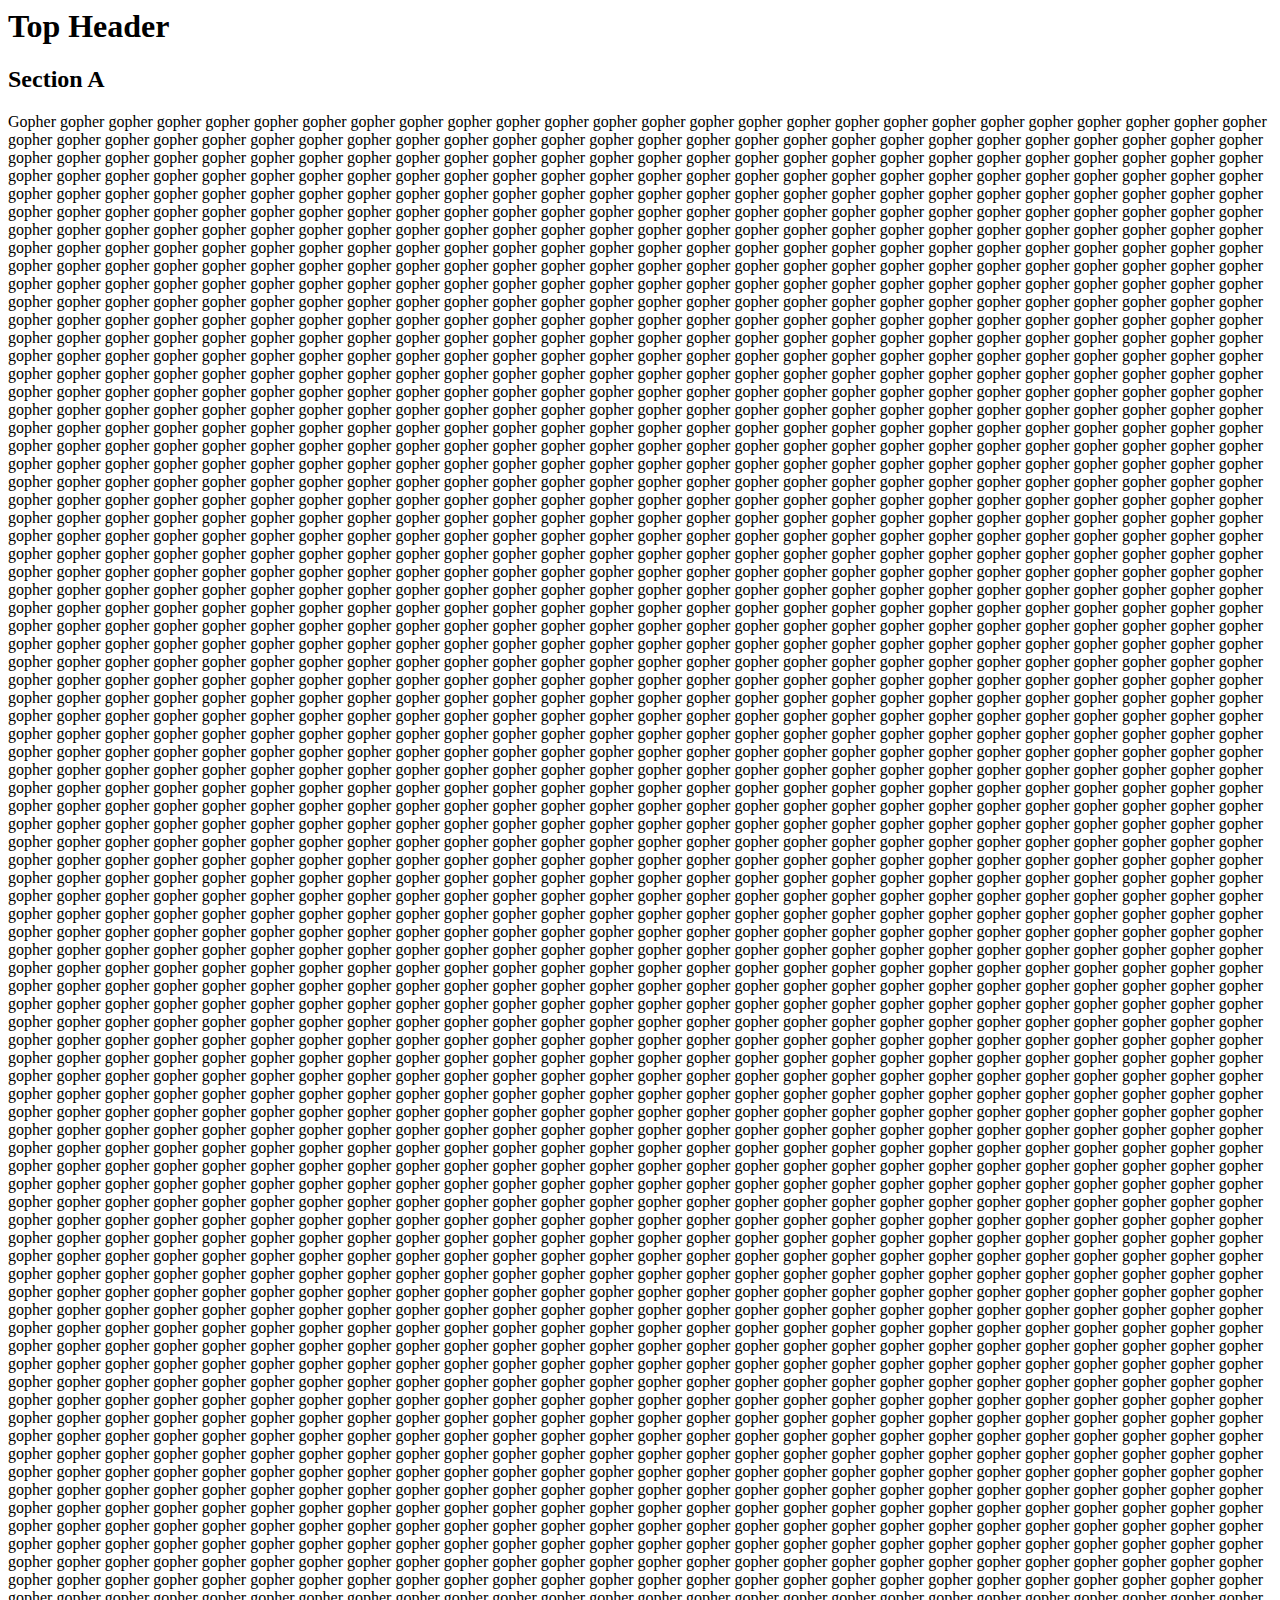
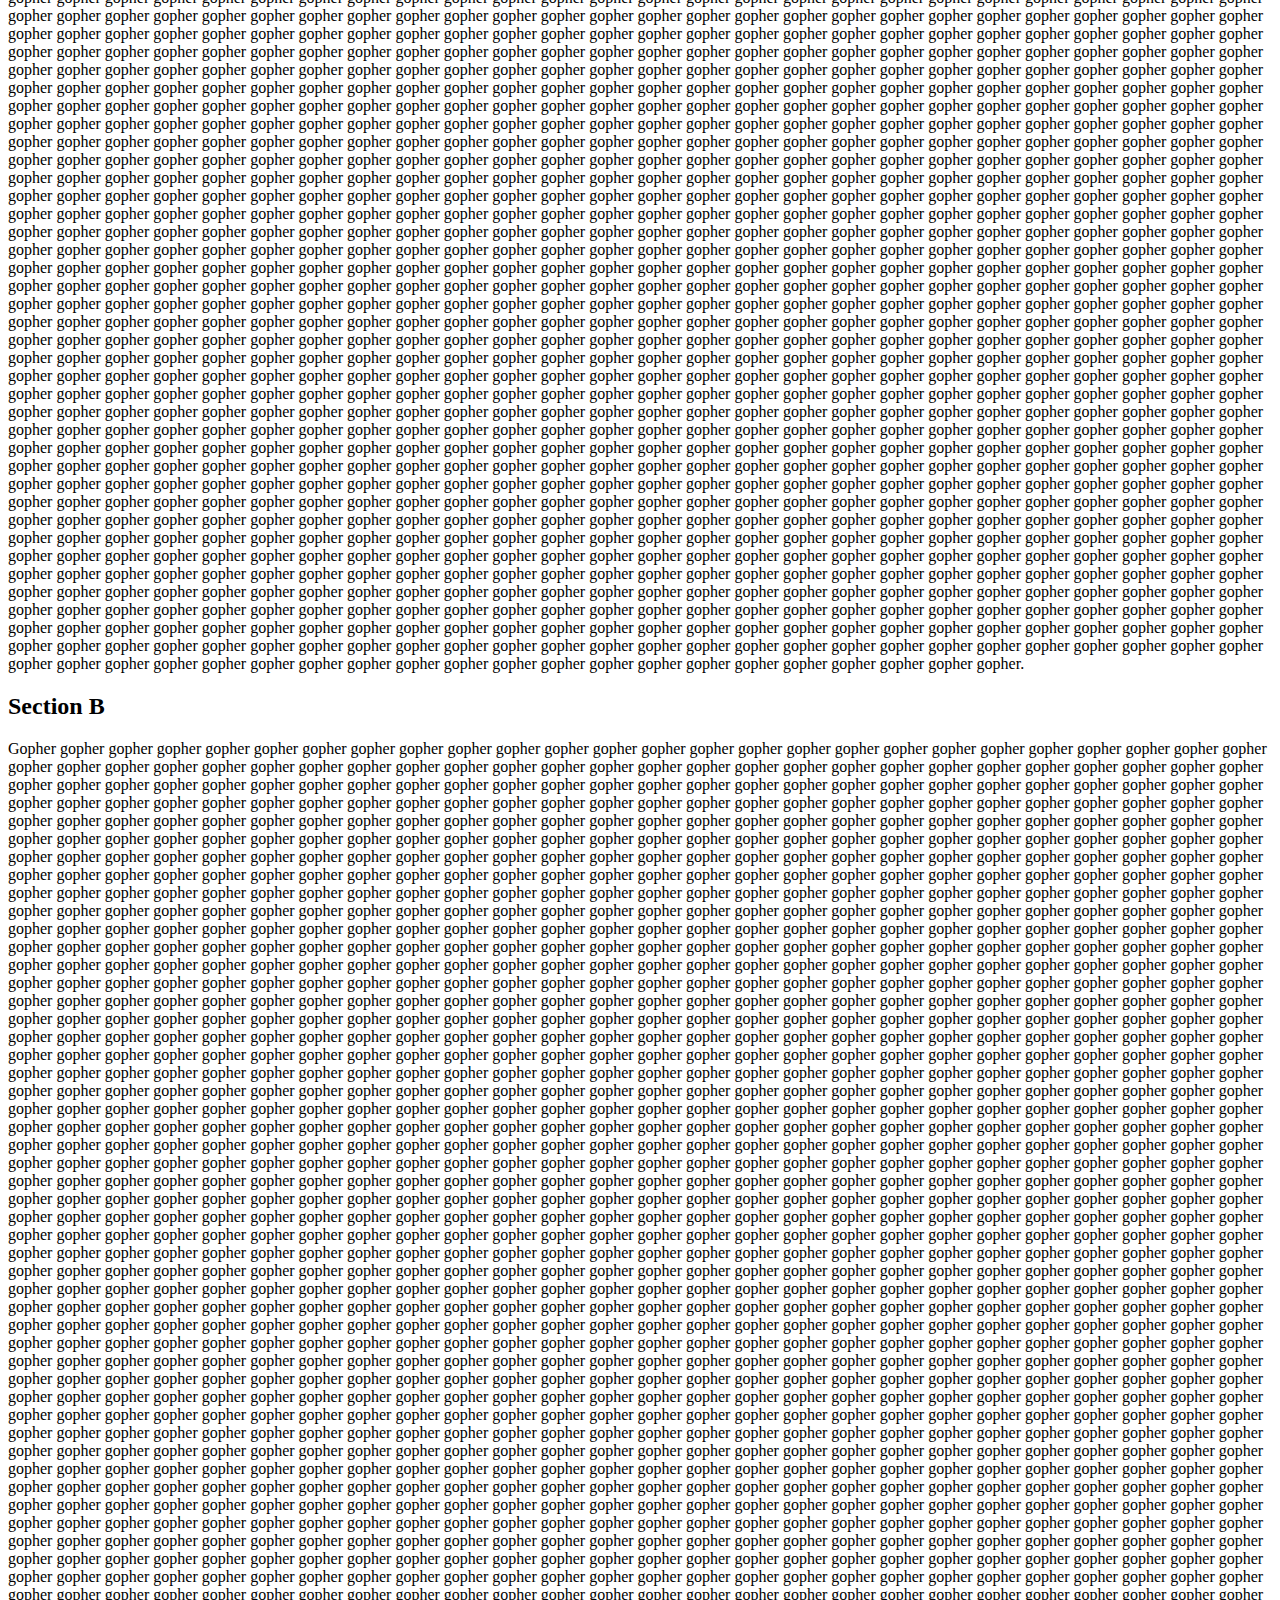
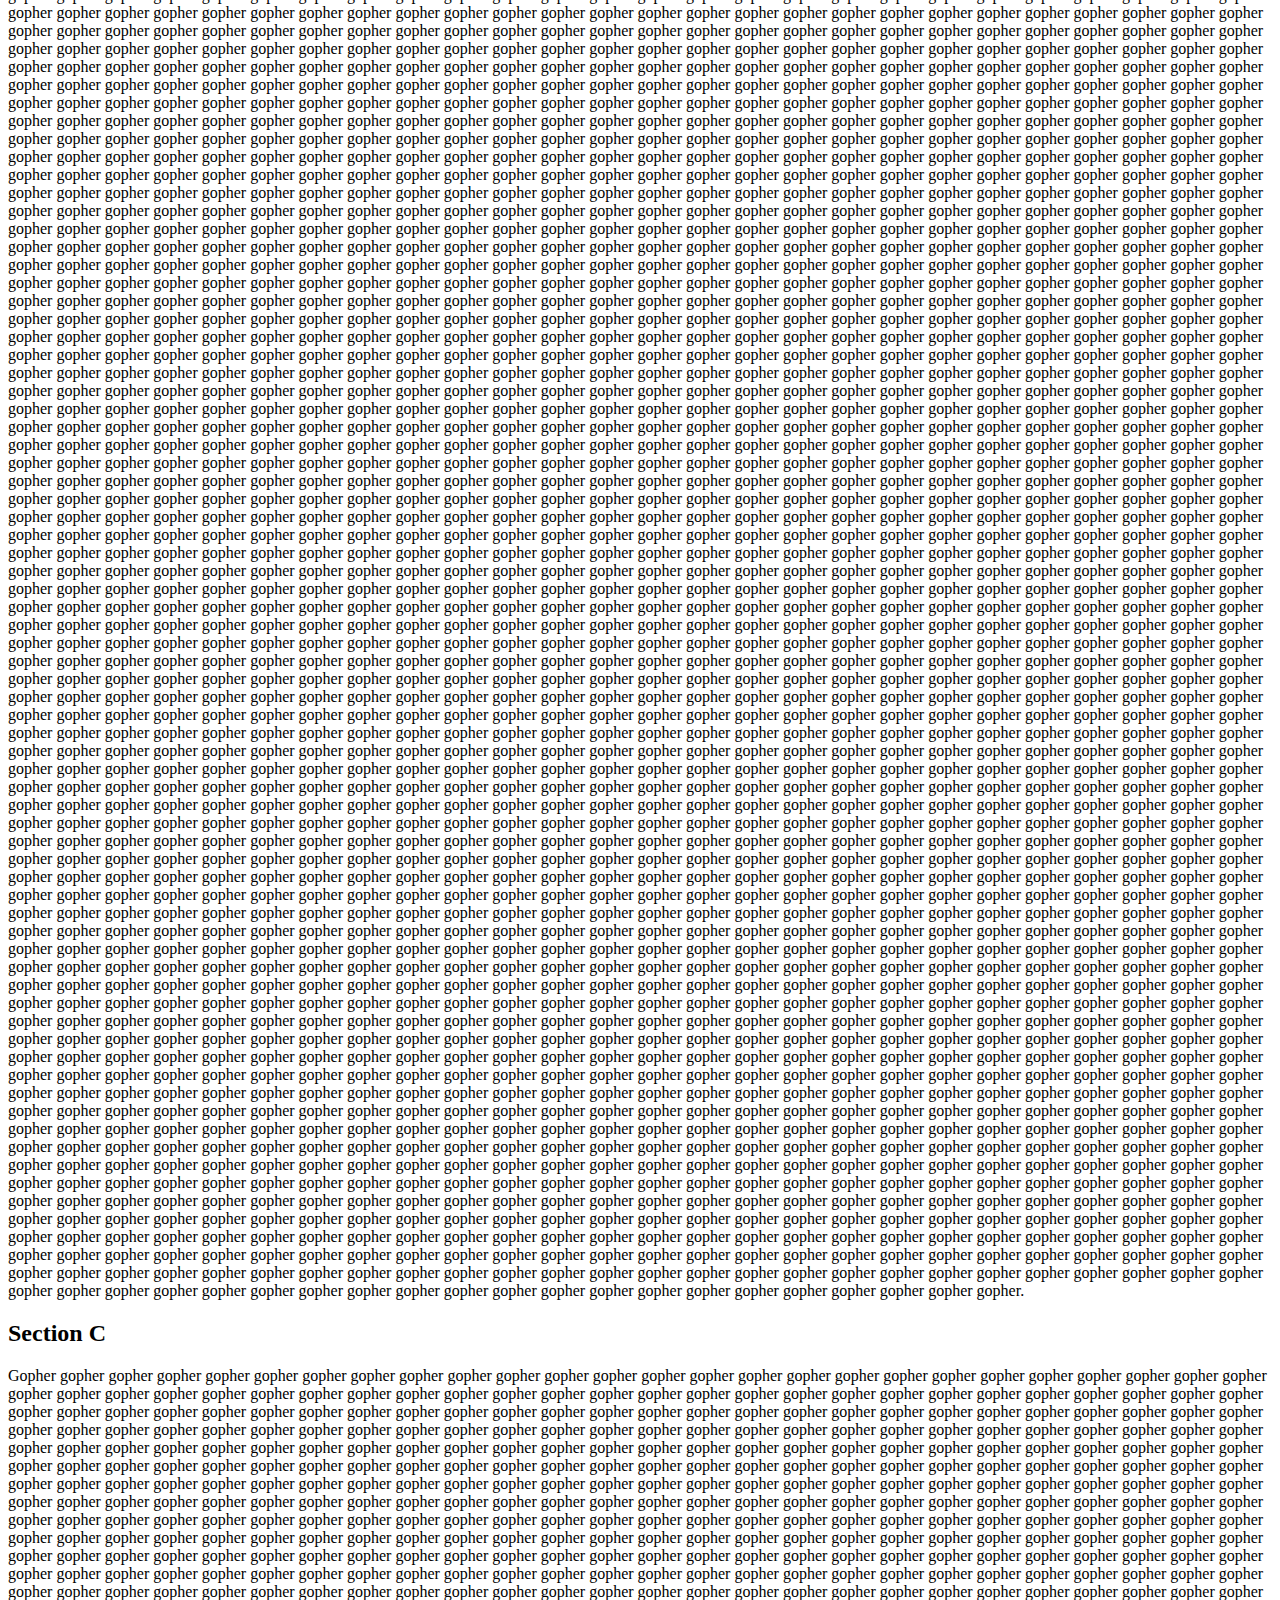
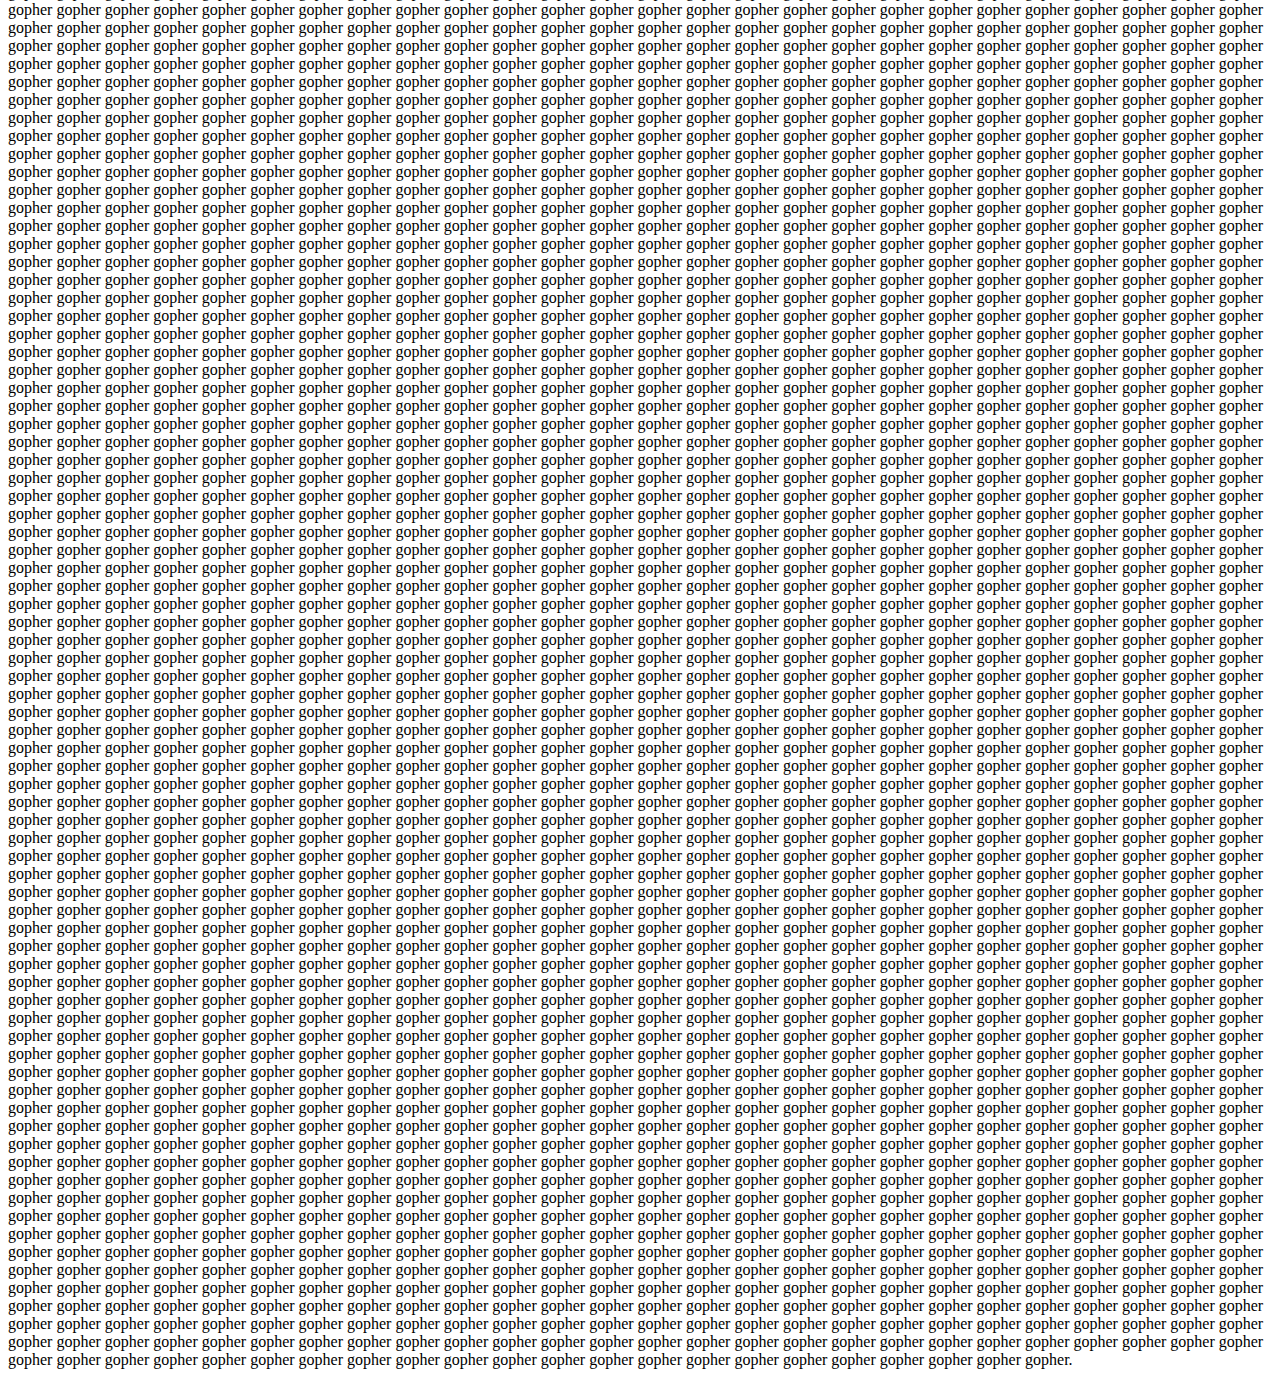
<file: Godeps/_workspace/src/github.com/shurcooL/frontend/table-of-contents/main_test.html>
<html>
	<head>
	</head>
	<body>
		<h1>Top Header</h1>
		<h2 id="section-a">Section A</h2>
		<p>Gopher gopher gopher gopher gopher gopher gopher gopher gopher gopher gopher gopher gopher gopher gopher gopher gopher gopher gopher gopher gopher gopher gopher gopher gopher gopher gopher gopher gopher gopher gopher gopher gopher gopher gopher gopher gopher gopher gopher gopher gopher gopher gopher gopher gopher gopher gopher gopher gopher gopher gopher gopher gopher gopher gopher gopher gopher gopher gopher gopher gopher gopher gopher gopher gopher gopher gopher gopher gopher gopher gopher gopher gopher gopher gopher gopher gopher gopher gopher gopher gopher gopher gopher gopher gopher gopher gopher gopher gopher gopher gopher gopher gopher gopher gopher gopher gopher gopher gopher gopher gopher gopher gopher gopher gopher gopher gopher gopher gopher gopher gopher gopher gopher gopher gopher gopher gopher gopher gopher gopher gopher gopher gopher gopher gopher gopher gopher gopher gopher gopher gopher gopher gopher gopher gopher gopher gopher gopher gopher gopher gopher gopher gopher gopher gopher gopher gopher gopher gopher gopher gopher gopher gopher gopher gopher gopher gopher gopher gopher gopher gopher gopher gopher gopher gopher gopher gopher gopher gopher gopher gopher gopher gopher gopher gopher gopher gopher gopher gopher gopher gopher gopher gopher gopher gopher gopher gopher gopher gopher gopher gopher gopher gopher gopher gopher gopher gopher gopher gopher gopher gopher gopher gopher gopher gopher gopher gopher gopher gopher gopher gopher gopher gopher gopher gopher gopher gopher gopher gopher gopher gopher gopher gopher gopher gopher gopher gopher gopher gopher gopher gopher gopher gopher gopher gopher gopher gopher gopher gopher gopher gopher gopher gopher gopher gopher gopher gopher gopher gopher gopher gopher gopher gopher gopher gopher gopher gopher gopher gopher gopher gopher gopher gopher gopher gopher gopher gopher gopher gopher gopher gopher gopher gopher gopher gopher gopher gopher gopher gopher gopher gopher gopher gopher gopher gopher gopher gopher gopher gopher gopher gopher gopher gopher gopher gopher gopher gopher gopher gopher gopher gopher gopher gopher gopher gopher gopher gopher gopher gopher gopher gopher gopher gopher gopher gopher gopher gopher gopher gopher gopher gopher gopher gopher gopher gopher gopher gopher gopher gopher gopher gopher gopher gopher gopher gopher gopher gopher gopher gopher gopher gopher gopher gopher gopher gopher gopher gopher gopher gopher gopher gopher gopher gopher gopher gopher gopher gopher gopher gopher gopher gopher gopher gopher gopher gopher gopher gopher gopher gopher gopher gopher gopher gopher gopher gopher gopher gopher gopher gopher gopher gopher gopher gopher gopher gopher gopher gopher gopher gopher gopher gopher gopher gopher gopher gopher gopher gopher gopher gopher gopher gopher gopher gopher gopher gopher gopher gopher gopher gopher gopher gopher gopher gopher gopher gopher gopher gopher gopher gopher gopher gopher gopher gopher gopher gopher gopher gopher gopher gopher gopher gopher gopher gopher gopher gopher gopher gopher gopher gopher gopher gopher gopher gopher gopher gopher gopher gopher gopher gopher gopher gopher gopher gopher gopher gopher gopher gopher gopher gopher gopher gopher gopher gopher gopher gopher gopher gopher gopher gopher gopher gopher gopher gopher gopher gopher gopher gopher gopher gopher gopher gopher gopher gopher gopher gopher gopher gopher gopher gopher gopher gopher gopher gopher gopher gopher gopher gopher gopher gopher gopher gopher gopher gopher gopher gopher gopher gopher gopher gopher gopher gopher gopher gopher gopher gopher gopher gopher gopher gopher gopher gopher gopher gopher gopher gopher gopher gopher gopher gopher gopher gopher gopher gopher gopher gopher gopher gopher gopher gopher gopher gopher gopher gopher gopher gopher gopher gopher gopher gopher gopher gopher gopher gopher gopher gopher gopher gopher gopher gopher gopher gopher gopher gopher gopher gopher gopher gopher gopher gopher gopher gopher gopher gopher gopher gopher gopher gopher gopher gopher gopher gopher gopher gopher gopher gopher gopher gopher gopher gopher gopher gopher gopher gopher gopher gopher gopher gopher gopher gopher gopher gopher gopher gopher gopher gopher gopher gopher gopher gopher gopher gopher gopher gopher gopher gopher gopher gopher gopher gopher gopher gopher gopher gopher gopher gopher gopher gopher gopher gopher gopher gopher gopher gopher gopher gopher gopher gopher gopher gopher gopher gopher gopher gopher gopher gopher gopher gopher gopher gopher gopher gopher gopher gopher gopher gopher gopher gopher gopher gopher gopher gopher gopher gopher gopher gopher gopher gopher gopher gopher gopher gopher gopher gopher gopher gopher gopher gopher gopher gopher gopher gopher gopher gopher gopher gopher gopher gopher gopher gopher gopher gopher gopher gopher gopher gopher gopher gopher gopher gopher gopher gopher gopher gopher gopher gopher gopher gopher gopher gopher gopher gopher gopher gopher gopher gopher gopher gopher gopher gopher gopher gopher gopher gopher gopher gopher gopher gopher gopher gopher gopher gopher gopher gopher gopher gopher gopher gopher gopher gopher gopher gopher gopher gopher gopher gopher gopher gopher gopher gopher gopher gopher gopher gopher gopher gopher gopher gopher gopher gopher gopher gopher gopher gopher gopher gopher gopher gopher gopher gopher gopher gopher gopher gopher gopher gopher gopher gopher gopher gopher gopher gopher gopher gopher gopher gopher gopher gopher gopher gopher gopher gopher gopher gopher gopher gopher gopher gopher gopher gopher gopher gopher gopher gopher gopher gopher gopher gopher gopher gopher gopher gopher gopher gopher gopher gopher gopher gopher gopher gopher gopher gopher gopher gopher gopher gopher gopher gopher gopher gopher gopher gopher gopher gopher gopher gopher gopher gopher gopher gopher gopher gopher gopher gopher gopher gopher gopher gopher gopher gopher gopher gopher gopher gopher gopher gopher gopher gopher gopher gopher gopher gopher gopher gopher gopher gopher gopher gopher gopher gopher gopher gopher gopher gopher gopher gopher gopher gopher gopher gopher gopher gopher gopher gopher gopher gopher gopher gopher gopher gopher gopher gopher gopher gopher gopher gopher gopher gopher gopher gopher gopher gopher gopher gopher gopher gopher gopher gopher gopher gopher gopher gopher gopher gopher gopher gopher gopher gopher gopher gopher gopher gopher gopher gopher gopher gopher gopher gopher gopher gopher gopher gopher gopher gopher gopher gopher gopher gopher gopher gopher gopher gopher gopher gopher gopher gopher gopher gopher gopher gopher gopher gopher gopher gopher gopher gopher gopher gopher gopher gopher gopher gopher gopher gopher gopher gopher gopher gopher gopher gopher gopher gopher gopher gopher gopher gopher gopher gopher gopher gopher gopher gopher gopher gopher gopher gopher gopher gopher gopher gopher gopher gopher gopher gopher gopher gopher gopher gopher gopher gopher gopher gopher gopher gopher gopher gopher gopher gopher gopher gopher gopher gopher gopher gopher gopher gopher gopher gopher gopher gopher gopher gopher gopher gopher gopher gopher gopher gopher gopher gopher gopher gopher gopher gopher gopher gopher gopher gopher gopher gopher gopher gopher gopher gopher gopher gopher gopher gopher gopher gopher gopher gopher gopher gopher gopher gopher gopher gopher gopher gopher gopher gopher gopher gopher gopher gopher gopher gopher gopher gopher gopher gopher gopher gopher gopher gopher gopher gopher gopher gopher gopher gopher gopher gopher gopher gopher gopher gopher gopher gopher gopher gopher gopher gopher gopher gopher gopher gopher gopher gopher gopher gopher gopher gopher gopher gopher gopher gopher gopher gopher gopher gopher gopher gopher gopher gopher gopher gopher gopher gopher gopher gopher gopher gopher gopher gopher gopher gopher gopher gopher gopher gopher gopher gopher gopher gopher gopher gopher gopher gopher gopher gopher gopher gopher gopher gopher gopher gopher gopher gopher gopher gopher gopher gopher gopher gopher gopher gopher gopher gopher gopher gopher gopher gopher gopher gopher gopher gopher gopher gopher gopher gopher gopher gopher gopher gopher gopher gopher gopher gopher gopher gopher gopher gopher gopher gopher gopher gopher gopher gopher gopher gopher gopher gopher gopher gopher gopher gopher gopher gopher gopher gopher gopher gopher gopher gopher gopher gopher gopher gopher gopher gopher gopher gopher gopher gopher gopher gopher gopher gopher gopher gopher gopher gopher gopher gopher gopher gopher gopher gopher gopher gopher gopher gopher gopher gopher gopher gopher gopher gopher gopher gopher gopher gopher gopher gopher gopher gopher gopher gopher gopher gopher gopher gopher gopher gopher gopher gopher gopher gopher gopher gopher gopher gopher gopher gopher gopher gopher gopher gopher gopher gopher gopher gopher gopher gopher gopher gopher gopher gopher gopher gopher gopher gopher gopher gopher gopher gopher gopher gopher gopher gopher gopher gopher gopher gopher gopher gopher gopher gopher gopher gopher gopher gopher gopher gopher gopher gopher gopher gopher gopher gopher gopher gopher gopher gopher gopher gopher gopher gopher gopher gopher gopher gopher gopher gopher gopher gopher gopher gopher gopher gopher gopher gopher gopher gopher gopher gopher gopher gopher gopher gopher gopher gopher gopher gopher gopher gopher gopher gopher gopher gopher gopher gopher gopher gopher gopher gopher gopher gopher gopher gopher gopher gopher gopher gopher gopher gopher gopher gopher gopher gopher gopher gopher gopher gopher gopher gopher gopher gopher gopher gopher gopher gopher gopher gopher gopher gopher gopher gopher gopher gopher gopher gopher gopher gopher gopher gopher gopher gopher gopher gopher gopher gopher gopher gopher gopher gopher gopher gopher gopher gopher gopher gopher gopher gopher gopher gopher gopher gopher gopher gopher gopher gopher gopher gopher gopher gopher gopher gopher gopher gopher gopher gopher gopher gopher gopher gopher gopher gopher gopher gopher gopher gopher gopher gopher gopher gopher gopher gopher gopher gopher gopher gopher gopher gopher gopher gopher gopher gopher gopher gopher gopher gopher gopher gopher gopher gopher gopher gopher gopher gopher gopher gopher gopher gopher gopher gopher gopher gopher gopher gopher gopher gopher gopher gopher gopher gopher gopher gopher gopher gopher gopher gopher gopher gopher gopher gopher gopher gopher gopher gopher gopher gopher gopher gopher gopher gopher gopher gopher gopher gopher gopher gopher gopher gopher gopher gopher gopher gopher gopher gopher gopher gopher gopher gopher gopher gopher gopher gopher gopher gopher gopher gopher gopher gopher gopher gopher gopher gopher gopher gopher gopher gopher gopher gopher gopher gopher gopher gopher gopher gopher gopher gopher gopher gopher gopher gopher gopher gopher gopher gopher gopher gopher gopher gopher gopher gopher gopher gopher gopher gopher gopher gopher gopher gopher gopher gopher gopher gopher gopher gopher gopher gopher gopher gopher gopher gopher gopher gopher gopher gopher gopher gopher gopher gopher gopher gopher gopher gopher gopher gopher gopher gopher gopher gopher gopher gopher gopher gopher gopher gopher gopher gopher gopher gopher gopher gopher gopher gopher gopher gopher gopher gopher gopher gopher gopher gopher gopher gopher gopher gopher gopher gopher gopher gopher gopher gopher gopher gopher gopher gopher gopher gopher gopher gopher gopher gopher gopher gopher gopher gopher gopher gopher gopher gopher gopher gopher gopher gopher gopher gopher gopher gopher gopher gopher gopher gopher gopher gopher gopher gopher gopher gopher gopher gopher gopher gopher gopher gopher gopher gopher gopher gopher gopher gopher gopher gopher gopher gopher gopher gopher gopher gopher gopher gopher gopher gopher gopher gopher gopher gopher gopher gopher gopher gopher gopher gopher gopher gopher gopher gopher gopher gopher gopher gopher gopher gopher gopher gopher gopher gopher gopher gopher gopher gopher gopher gopher gopher gopher gopher gopher gopher gopher gopher gopher gopher gopher gopher gopher gopher gopher gopher gopher gopher gopher gopher gopher gopher gopher gopher gopher gopher gopher gopher gopher gopher gopher gopher gopher gopher gopher gopher gopher gopher gopher gopher gopher gopher gopher gopher gopher gopher gopher gopher gopher gopher gopher gopher gopher gopher gopher gopher gopher gopher gopher gopher gopher gopher gopher gopher gopher gopher gopher gopher gopher gopher gopher gopher gopher gopher gopher gopher gopher gopher gopher gopher gopher gopher gopher gopher gopher gopher gopher gopher gopher gopher gopher gopher gopher gopher gopher gopher gopher gopher gopher gopher gopher gopher gopher gopher gopher gopher gopher gopher gopher gopher gopher gopher gopher gopher gopher gopher gopher gopher gopher gopher gopher gopher gopher gopher gopher gopher gopher gopher gopher gopher gopher gopher gopher gopher gopher gopher gopher gopher gopher gopher gopher gopher gopher gopher gopher gopher gopher gopher gopher gopher gopher gopher gopher gopher gopher gopher gopher gopher gopher gopher gopher gopher gopher gopher gopher gopher gopher gopher gopher gopher gopher gopher gopher gopher gopher gopher gopher gopher gopher gopher gopher gopher gopher gopher gopher gopher gopher gopher gopher gopher gopher gopher gopher gopher gopher gopher gopher gopher gopher gopher gopher gopher gopher gopher gopher gopher gopher gopher gopher gopher gopher gopher gopher gopher gopher gopher gopher gopher gopher gopher gopher gopher gopher gopher gopher gopher gopher gopher gopher gopher gopher gopher gopher gopher gopher gopher gopher gopher gopher gopher gopher gopher gopher gopher gopher gopher gopher gopher gopher gopher gopher gopher gopher gopher gopher gopher gopher gopher gopher gopher gopher gopher gopher gopher gopher gopher gopher gopher gopher gopher gopher gopher gopher gopher gopher gopher gopher gopher gopher gopher gopher gopher gopher gopher gopher gopher gopher gopher gopher gopher gopher gopher gopher gopher gopher gopher gopher gopher gopher gopher gopher gopher gopher gopher gopher gopher gopher gopher gopher gopher gopher gopher gopher gopher gopher gopher gopher gopher gopher gopher gopher gopher gopher gopher gopher gopher gopher gopher gopher gopher gopher gopher gopher gopher gopher gopher gopher gopher gopher gopher gopher gopher gopher gopher gopher gopher gopher gopher gopher gopher gopher gopher gopher gopher gopher gopher gopher gopher gopher gopher gopher gopher gopher gopher gopher gopher gopher gopher gopher gopher gopher gopher gopher gopher gopher gopher gopher gopher gopher gopher gopher gopher gopher gopher gopher gopher gopher gopher gopher gopher gopher gopher gopher gopher gopher gopher gopher gopher gopher gopher gopher gopher gopher gopher gopher gopher gopher gopher gopher gopher gopher gopher gopher gopher gopher gopher gopher gopher gopher gopher gopher gopher gopher gopher gopher gopher gopher gopher gopher gopher gopher gopher gopher gopher gopher gopher gopher gopher gopher gopher gopher gopher gopher gopher gopher gopher gopher gopher gopher gopher gopher gopher gopher gopher gopher gopher gopher gopher gopher gopher gopher gopher gopher gopher gopher gopher gopher gopher gopher gopher gopher gopher gopher gopher gopher gopher gopher gopher gopher gopher gopher gopher gopher gopher gopher gopher gopher gopher gopher gopher gopher gopher gopher gopher gopher gopher gopher gopher gopher gopher gopher gopher gopher gopher gopher gopher gopher gopher gopher gopher gopher gopher gopher gopher gopher gopher gopher gopher gopher gopher gopher gopher gopher gopher gopher gopher gopher gopher gopher gopher gopher gopher gopher gopher gopher gopher gopher gopher gopher gopher gopher gopher gopher gopher gopher gopher gopher gopher gopher gopher gopher gopher gopher gopher gopher gopher gopher gopher gopher gopher gopher gopher gopher gopher gopher gopher gopher gopher gopher gopher gopher gopher gopher gopher gopher gopher gopher gopher gopher gopher gopher gopher gopher gopher gopher gopher gopher gopher gopher gopher gopher gopher gopher gopher gopher gopher gopher gopher gopher gopher gopher gopher gopher gopher gopher gopher gopher gopher gopher gopher gopher gopher gopher gopher gopher gopher gopher gopher gopher gopher gopher gopher gopher gopher gopher gopher gopher gopher gopher gopher gopher gopher gopher gopher gopher gopher gopher gopher gopher gopher gopher gopher gopher gopher gopher gopher gopher gopher gopher gopher gopher gopher gopher gopher gopher gopher gopher gopher gopher gopher gopher gopher gopher gopher gopher gopher gopher gopher gopher gopher gopher gopher gopher gopher gopher gopher gopher gopher gopher gopher gopher gopher gopher gopher gopher gopher gopher gopher gopher gopher gopher gopher gopher gopher gopher gopher gopher gopher gopher gopher gopher gopher gopher gopher gopher gopher gopher gopher gopher gopher gopher gopher gopher gopher gopher gopher gopher gopher gopher gopher gopher gopher gopher gopher gopher gopher gopher gopher gopher gopher gopher gopher gopher gopher gopher gopher gopher gopher gopher gopher gopher gopher gopher gopher gopher gopher gopher gopher gopher gopher gopher gopher gopher gopher gopher gopher gopher gopher gopher gopher gopher gopher gopher gopher gopher gopher gopher gopher gopher gopher gopher gopher gopher gopher gopher gopher gopher gopher gopher gopher gopher gopher gopher gopher gopher gopher gopher gopher gopher gopher gopher gopher gopher gopher gopher gopher gopher gopher gopher gopher gopher gopher gopher gopher gopher gopher gopher gopher gopher gopher gopher gopher gopher gopher gopher gopher gopher gopher gopher gopher gopher gopher gopher gopher gopher gopher gopher gopher gopher gopher gopher gopher gopher gopher gopher gopher gopher gopher gopher gopher gopher gopher gopher gopher gopher gopher gopher gopher gopher gopher gopher gopher gopher gopher gopher gopher gopher gopher gopher gopher gopher gopher gopher gopher gopher gopher gopher gopher gopher gopher gopher gopher gopher gopher gopher gopher gopher gopher gopher gopher gopher gopher gopher gopher gopher gopher gopher gopher gopher gopher gopher gopher gopher gopher gopher gopher gopher gopher gopher gopher gopher gopher gopher gopher gopher gopher gopher gopher gopher gopher gopher gopher gopher gopher gopher gopher gopher gopher gopher gopher gopher gopher gopher gopher gopher gopher gopher gopher gopher gopher gopher gopher gopher gopher gopher gopher gopher gopher gopher gopher gopher gopher gopher gopher gopher gopher gopher gopher gopher gopher gopher gopher gopher gopher gopher gopher gopher gopher gopher gopher gopher gopher gopher gopher gopher gopher gopher gopher gopher gopher gopher gopher gopher gopher gopher gopher gopher gopher gopher gopher gopher gopher gopher gopher gopher gopher gopher gopher gopher gopher gopher gopher gopher gopher gopher gopher gopher gopher gopher gopher gopher gopher gopher gopher gopher gopher gopher gopher gopher gopher gopher gopher gopher gopher gopher gopher gopher gopher gopher gopher gopher gopher gopher gopher gopher gopher gopher gopher gopher gopher gopher gopher gopher gopher gopher gopher gopher gopher gopher gopher gopher gopher gopher gopher gopher gopher gopher gopher gopher gopher gopher gopher gopher gopher gopher gopher gopher gopher gopher gopher gopher gopher gopher gopher gopher gopher gopher gopher gopher gopher gopher gopher gopher gopher gopher gopher gopher gopher gopher gopher gopher gopher gopher gopher gopher gopher gopher gopher gopher gopher gopher gopher gopher gopher gopher gopher gopher gopher gopher gopher gopher gopher gopher gopher gopher gopher gopher gopher gopher gopher gopher gopher gopher gopher gopher gopher gopher gopher gopher gopher gopher gopher gopher gopher gopher gopher gopher gopher gopher gopher gopher gopher gopher gopher gopher gopher gopher gopher gopher gopher gopher gopher gopher gopher gopher gopher gopher gopher gopher gopher gopher gopher gopher gopher gopher gopher gopher gopher gopher gopher gopher gopher gopher gopher gopher gopher gopher gopher gopher gopher gopher gopher gopher gopher gopher gopher gopher gopher gopher gopher gopher gopher gopher gopher gopher gopher gopher gopher gopher gopher gopher gopher gopher gopher gopher gopher gopher gopher gopher gopher gopher gopher gopher gopher gopher gopher gopher gopher gopher gopher gopher gopher gopher gopher gopher gopher gopher gopher gopher gopher gopher gopher gopher gopher gopher gopher gopher gopher gopher gopher gopher gopher gopher gopher gopher gopher gopher gopher gopher gopher gopher gopher gopher gopher gopher gopher gopher gopher gopher gopher gopher gopher gopher gopher gopher gopher gopher gopher gopher gopher gopher gopher gopher gopher gopher gopher gopher gopher gopher gopher gopher gopher gopher gopher gopher gopher gopher gopher gopher gopher gopher gopher gopher gopher gopher gopher gopher gopher gopher gopher gopher gopher gopher gopher gopher gopher gopher gopher gopher gopher gopher gopher gopher gopher gopher gopher gopher gopher gopher gopher gopher gopher gopher gopher gopher gopher gopher gopher gopher gopher gopher gopher gopher gopher gopher gopher gopher gopher gopher gopher gopher gopher gopher gopher gopher gopher gopher gopher gopher gopher gopher gopher gopher gopher gopher gopher gopher gopher gopher gopher gopher gopher gopher gopher gopher gopher gopher gopher gopher gopher gopher gopher gopher gopher gopher gopher gopher gopher gopher gopher gopher gopher gopher gopher gopher gopher gopher gopher gopher gopher gopher gopher gopher gopher gopher gopher gopher gopher gopher.</p>
		<h2 id="section-b">Section B</h2>
		<p>Gopher gopher gopher gopher gopher gopher gopher gopher gopher gopher gopher gopher gopher gopher gopher gopher gopher gopher gopher gopher gopher gopher gopher gopher gopher gopher gopher gopher gopher gopher gopher gopher gopher gopher gopher gopher gopher gopher gopher gopher gopher gopher gopher gopher gopher gopher gopher gopher gopher gopher gopher gopher gopher gopher gopher gopher gopher gopher gopher gopher gopher gopher gopher gopher gopher gopher gopher gopher gopher gopher gopher gopher gopher gopher gopher gopher gopher gopher gopher gopher gopher gopher gopher gopher gopher gopher gopher gopher gopher gopher gopher gopher gopher gopher gopher gopher gopher gopher gopher gopher gopher gopher gopher gopher gopher gopher gopher gopher gopher gopher gopher gopher gopher gopher gopher gopher gopher gopher gopher gopher gopher gopher gopher gopher gopher gopher gopher gopher gopher gopher gopher gopher gopher gopher gopher gopher gopher gopher gopher gopher gopher gopher gopher gopher gopher gopher gopher gopher gopher gopher gopher gopher gopher gopher gopher gopher gopher gopher gopher gopher gopher gopher gopher gopher gopher gopher gopher gopher gopher gopher gopher gopher gopher gopher gopher gopher gopher gopher gopher gopher gopher gopher gopher gopher gopher gopher gopher gopher gopher gopher gopher gopher gopher gopher gopher gopher gopher gopher gopher gopher gopher gopher gopher gopher gopher gopher gopher gopher gopher gopher gopher gopher gopher gopher gopher gopher gopher gopher gopher gopher gopher gopher gopher gopher gopher gopher gopher gopher gopher gopher gopher gopher gopher gopher gopher gopher gopher gopher gopher gopher gopher gopher gopher gopher gopher gopher gopher gopher gopher gopher gopher gopher gopher gopher gopher gopher gopher gopher gopher gopher gopher gopher gopher gopher gopher gopher gopher gopher gopher gopher gopher gopher gopher gopher gopher gopher gopher gopher gopher gopher gopher gopher gopher gopher gopher gopher gopher gopher gopher gopher gopher gopher gopher gopher gopher gopher gopher gopher gopher gopher gopher gopher gopher gopher gopher gopher gopher gopher gopher gopher gopher gopher gopher gopher gopher gopher gopher gopher gopher gopher gopher gopher gopher gopher gopher gopher gopher gopher gopher gopher gopher gopher gopher gopher gopher gopher gopher gopher gopher gopher gopher gopher gopher gopher gopher gopher gopher gopher gopher gopher gopher gopher gopher gopher gopher gopher gopher gopher gopher gopher gopher gopher gopher gopher gopher gopher gopher gopher gopher gopher gopher gopher gopher gopher gopher gopher gopher gopher gopher gopher gopher gopher gopher gopher gopher gopher gopher gopher gopher gopher gopher gopher gopher gopher gopher gopher gopher gopher gopher gopher gopher gopher gopher gopher gopher gopher gopher gopher gopher gopher gopher gopher gopher gopher gopher gopher gopher gopher gopher gopher gopher gopher gopher gopher gopher gopher gopher gopher gopher gopher gopher gopher gopher gopher gopher gopher gopher gopher gopher gopher gopher gopher gopher gopher gopher gopher gopher gopher gopher gopher gopher gopher gopher gopher gopher gopher gopher gopher gopher gopher gopher gopher gopher gopher gopher gopher gopher gopher gopher gopher gopher gopher gopher gopher gopher gopher gopher gopher gopher gopher gopher gopher gopher gopher gopher gopher gopher gopher gopher gopher gopher gopher gopher gopher gopher gopher gopher gopher gopher gopher gopher gopher gopher gopher gopher gopher gopher gopher gopher gopher gopher gopher gopher gopher gopher gopher gopher gopher gopher gopher gopher gopher gopher gopher gopher gopher gopher gopher gopher gopher gopher gopher gopher gopher gopher gopher gopher gopher gopher gopher gopher gopher gopher gopher gopher gopher gopher gopher gopher gopher gopher gopher gopher gopher gopher gopher gopher gopher gopher gopher gopher gopher gopher gopher gopher gopher gopher gopher gopher gopher gopher gopher gopher gopher gopher gopher gopher gopher gopher gopher gopher gopher gopher gopher gopher gopher gopher gopher gopher gopher gopher gopher gopher gopher gopher gopher gopher gopher gopher gopher gopher gopher gopher gopher gopher gopher gopher gopher gopher gopher gopher gopher gopher gopher gopher gopher gopher gopher gopher gopher gopher gopher gopher gopher gopher gopher gopher gopher gopher gopher gopher gopher gopher gopher gopher gopher gopher gopher gopher gopher gopher gopher gopher gopher gopher gopher gopher gopher gopher gopher gopher gopher gopher gopher gopher gopher gopher gopher gopher gopher gopher gopher gopher gopher gopher gopher gopher gopher gopher gopher gopher gopher gopher gopher gopher gopher gopher gopher gopher gopher gopher gopher gopher gopher gopher gopher gopher gopher gopher gopher gopher gopher gopher gopher gopher gopher gopher gopher gopher gopher gopher gopher gopher gopher gopher gopher gopher gopher gopher gopher gopher gopher gopher gopher gopher gopher gopher gopher gopher gopher gopher gopher gopher gopher gopher gopher gopher gopher gopher gopher gopher gopher gopher gopher gopher gopher gopher gopher gopher gopher gopher gopher gopher gopher gopher gopher gopher gopher gopher gopher gopher gopher gopher gopher gopher gopher gopher gopher gopher gopher gopher gopher gopher gopher gopher gopher gopher gopher gopher gopher gopher gopher gopher gopher gopher gopher gopher gopher gopher gopher gopher gopher gopher gopher gopher gopher gopher gopher gopher gopher gopher gopher gopher gopher gopher gopher gopher gopher gopher gopher gopher gopher gopher gopher gopher gopher gopher gopher gopher gopher gopher gopher gopher gopher gopher gopher gopher gopher gopher gopher gopher gopher gopher gopher gopher gopher gopher gopher gopher gopher gopher gopher gopher gopher gopher gopher gopher gopher gopher gopher gopher gopher gopher gopher gopher gopher gopher gopher gopher gopher gopher gopher gopher gopher gopher gopher gopher gopher gopher gopher gopher gopher gopher gopher gopher gopher gopher gopher gopher gopher gopher gopher gopher gopher gopher gopher gopher gopher gopher gopher gopher gopher gopher gopher gopher gopher gopher gopher gopher gopher gopher gopher gopher gopher gopher gopher gopher gopher gopher gopher gopher gopher gopher gopher gopher gopher gopher gopher gopher gopher gopher gopher gopher gopher gopher gopher gopher gopher gopher gopher gopher gopher gopher gopher gopher gopher gopher gopher gopher gopher gopher gopher gopher gopher gopher gopher gopher gopher gopher gopher gopher gopher gopher gopher gopher gopher gopher gopher gopher gopher gopher gopher gopher gopher gopher gopher gopher gopher gopher gopher gopher gopher gopher gopher gopher gopher gopher gopher gopher gopher gopher gopher gopher gopher gopher gopher gopher gopher gopher gopher gopher gopher gopher gopher gopher gopher gopher gopher gopher gopher gopher gopher gopher gopher gopher gopher gopher gopher gopher gopher gopher gopher gopher gopher gopher gopher gopher gopher gopher gopher gopher gopher gopher gopher gopher gopher gopher gopher gopher gopher gopher gopher gopher gopher gopher gopher gopher gopher gopher gopher gopher gopher gopher gopher gopher gopher gopher gopher gopher gopher gopher gopher gopher gopher gopher gopher gopher gopher gopher gopher gopher gopher gopher gopher gopher gopher gopher gopher gopher gopher gopher gopher gopher gopher gopher gopher gopher gopher gopher gopher gopher gopher gopher gopher gopher gopher gopher gopher gopher gopher gopher gopher gopher gopher gopher gopher gopher gopher gopher gopher gopher gopher gopher gopher gopher gopher gopher gopher gopher gopher gopher gopher gopher gopher gopher gopher gopher gopher gopher gopher gopher gopher gopher gopher gopher gopher gopher gopher gopher gopher gopher gopher gopher gopher gopher gopher gopher gopher gopher gopher gopher gopher gopher gopher gopher gopher gopher gopher gopher gopher gopher gopher gopher gopher gopher gopher gopher gopher gopher gopher gopher gopher gopher gopher gopher gopher gopher gopher gopher gopher gopher gopher gopher gopher gopher gopher gopher gopher gopher gopher gopher gopher gopher gopher gopher gopher gopher gopher gopher gopher gopher gopher gopher gopher gopher gopher gopher gopher gopher gopher gopher gopher gopher gopher gopher gopher gopher gopher gopher gopher gopher gopher gopher gopher gopher gopher gopher gopher gopher gopher gopher gopher gopher gopher gopher gopher gopher gopher gopher gopher gopher gopher gopher gopher gopher gopher gopher gopher gopher gopher gopher gopher gopher gopher gopher gopher gopher gopher gopher gopher gopher gopher gopher gopher gopher gopher gopher gopher gopher gopher gopher gopher gopher gopher gopher gopher gopher gopher gopher gopher gopher gopher gopher gopher gopher gopher gopher gopher gopher gopher gopher gopher gopher gopher gopher gopher gopher gopher gopher gopher gopher gopher gopher gopher gopher gopher gopher gopher gopher gopher gopher gopher gopher gopher gopher gopher gopher gopher gopher gopher gopher gopher gopher gopher gopher gopher gopher gopher gopher gopher gopher gopher gopher gopher gopher gopher gopher gopher gopher gopher gopher gopher gopher gopher gopher gopher gopher gopher gopher gopher gopher gopher gopher gopher gopher gopher gopher gopher gopher gopher gopher gopher gopher gopher gopher gopher gopher gopher gopher gopher gopher gopher gopher gopher gopher gopher gopher gopher gopher gopher gopher gopher gopher gopher gopher gopher gopher gopher gopher gopher gopher gopher gopher gopher gopher gopher gopher gopher gopher gopher gopher gopher gopher gopher gopher gopher gopher gopher gopher gopher gopher gopher gopher gopher gopher gopher gopher gopher gopher gopher gopher gopher gopher gopher gopher gopher gopher gopher gopher gopher gopher gopher gopher gopher gopher gopher gopher gopher gopher gopher gopher gopher gopher gopher gopher gopher gopher gopher gopher gopher gopher gopher gopher gopher gopher gopher gopher gopher gopher gopher gopher gopher gopher gopher gopher gopher gopher gopher gopher gopher gopher gopher gopher gopher gopher gopher gopher gopher gopher gopher gopher gopher gopher gopher gopher gopher gopher gopher gopher gopher gopher gopher gopher gopher gopher gopher gopher gopher gopher gopher gopher gopher gopher gopher gopher gopher gopher gopher gopher gopher gopher gopher gopher gopher gopher gopher gopher gopher gopher gopher gopher gopher gopher gopher gopher gopher gopher gopher gopher gopher gopher gopher gopher gopher gopher gopher gopher gopher gopher gopher gopher gopher gopher gopher gopher gopher gopher gopher gopher gopher gopher gopher gopher gopher gopher gopher gopher gopher gopher gopher gopher gopher gopher gopher gopher gopher gopher gopher gopher gopher gopher gopher gopher gopher gopher gopher gopher gopher gopher gopher gopher gopher gopher gopher gopher gopher gopher gopher gopher gopher gopher gopher gopher gopher gopher gopher gopher gopher gopher gopher gopher gopher gopher gopher gopher gopher gopher gopher gopher gopher gopher gopher gopher gopher gopher gopher gopher gopher gopher gopher gopher gopher gopher gopher gopher gopher gopher gopher gopher gopher gopher gopher gopher gopher gopher gopher gopher gopher gopher gopher gopher gopher gopher gopher gopher gopher gopher gopher gopher gopher gopher gopher gopher gopher gopher gopher gopher gopher gopher gopher gopher gopher gopher gopher gopher gopher gopher gopher gopher gopher gopher gopher gopher gopher gopher gopher gopher gopher gopher gopher gopher gopher gopher gopher gopher gopher gopher gopher gopher gopher gopher gopher gopher gopher gopher gopher gopher gopher gopher gopher gopher gopher gopher gopher gopher gopher gopher gopher gopher gopher gopher gopher gopher gopher gopher gopher gopher gopher gopher gopher gopher gopher gopher gopher gopher gopher gopher gopher gopher gopher gopher gopher gopher gopher gopher gopher gopher gopher gopher gopher gopher gopher gopher gopher gopher gopher gopher gopher gopher gopher gopher gopher gopher gopher gopher gopher gopher gopher gopher gopher gopher gopher gopher gopher gopher gopher gopher gopher gopher gopher gopher gopher gopher gopher gopher gopher gopher gopher gopher gopher gopher gopher gopher gopher gopher gopher gopher gopher gopher gopher gopher gopher gopher gopher gopher gopher gopher gopher gopher gopher gopher gopher gopher gopher gopher gopher gopher gopher gopher gopher gopher gopher gopher gopher gopher gopher gopher gopher gopher gopher gopher gopher gopher gopher gopher gopher gopher gopher gopher gopher gopher gopher gopher gopher gopher gopher gopher gopher gopher gopher gopher gopher gopher gopher gopher gopher gopher gopher gopher gopher gopher gopher gopher gopher gopher gopher gopher gopher gopher gopher gopher gopher gopher gopher gopher gopher gopher gopher gopher gopher gopher gopher gopher gopher gopher gopher gopher gopher gopher gopher gopher gopher gopher gopher gopher gopher gopher gopher gopher gopher gopher gopher gopher gopher gopher gopher gopher gopher gopher gopher gopher gopher gopher gopher gopher gopher gopher gopher gopher gopher gopher gopher gopher gopher gopher gopher gopher gopher gopher gopher gopher gopher gopher gopher gopher gopher gopher gopher gopher gopher gopher gopher gopher gopher gopher gopher gopher gopher gopher gopher gopher gopher gopher gopher gopher gopher gopher gopher gopher gopher gopher gopher gopher gopher gopher gopher gopher gopher gopher gopher gopher gopher gopher gopher gopher gopher gopher gopher gopher gopher gopher gopher gopher gopher gopher gopher gopher gopher gopher gopher gopher gopher gopher gopher gopher gopher gopher gopher gopher gopher gopher gopher gopher gopher gopher gopher gopher gopher gopher gopher gopher gopher gopher gopher gopher gopher gopher gopher gopher gopher gopher gopher gopher gopher gopher gopher gopher gopher gopher gopher gopher gopher gopher gopher gopher gopher gopher gopher gopher gopher gopher gopher gopher gopher gopher gopher gopher gopher gopher gopher gopher gopher gopher gopher gopher gopher gopher gopher gopher gopher gopher gopher gopher gopher gopher gopher gopher gopher gopher gopher gopher gopher gopher gopher gopher gopher gopher gopher gopher gopher gopher gopher gopher gopher gopher gopher gopher gopher gopher gopher gopher gopher gopher gopher gopher gopher gopher gopher gopher gopher gopher gopher gopher gopher gopher gopher gopher gopher gopher gopher gopher gopher gopher gopher gopher gopher gopher gopher gopher gopher gopher gopher gopher gopher gopher gopher gopher gopher gopher gopher gopher gopher gopher gopher gopher gopher gopher gopher gopher gopher gopher gopher gopher gopher gopher gopher gopher gopher gopher gopher gopher gopher gopher gopher gopher gopher gopher gopher gopher gopher gopher gopher gopher gopher gopher gopher gopher gopher gopher gopher gopher gopher gopher gopher gopher gopher gopher gopher gopher gopher gopher gopher gopher gopher gopher gopher gopher gopher gopher gopher gopher gopher gopher gopher gopher gopher gopher gopher gopher gopher gopher gopher gopher gopher gopher gopher gopher gopher gopher gopher gopher gopher gopher gopher gopher gopher gopher gopher gopher gopher gopher gopher gopher gopher gopher gopher gopher gopher gopher gopher gopher gopher gopher gopher gopher gopher gopher gopher gopher gopher gopher gopher gopher gopher gopher gopher gopher gopher gopher gopher gopher gopher gopher gopher gopher gopher gopher gopher gopher gopher gopher gopher gopher gopher gopher gopher gopher gopher gopher gopher gopher gopher gopher gopher gopher gopher gopher gopher gopher gopher gopher gopher gopher gopher gopher gopher gopher gopher gopher gopher gopher gopher gopher gopher gopher gopher gopher gopher gopher gopher gopher gopher gopher gopher gopher gopher gopher gopher gopher gopher gopher gopher gopher gopher gopher gopher gopher gopher gopher gopher gopher gopher gopher gopher gopher gopher gopher gopher gopher gopher gopher gopher gopher gopher gopher gopher gopher gopher gopher gopher gopher gopher gopher gopher gopher gopher gopher gopher gopher gopher gopher gopher gopher gopher gopher gopher gopher gopher gopher gopher gopher gopher gopher gopher gopher gopher gopher gopher gopher gopher gopher gopher gopher gopher gopher gopher gopher gopher gopher gopher gopher gopher gopher gopher gopher gopher gopher gopher gopher gopher gopher gopher gopher gopher gopher gopher gopher gopher gopher gopher gopher gopher gopher gopher gopher gopher gopher gopher gopher gopher gopher gopher gopher gopher gopher gopher gopher gopher gopher gopher gopher gopher gopher gopher gopher gopher gopher gopher gopher gopher gopher gopher gopher gopher gopher gopher gopher gopher gopher gopher gopher gopher gopher gopher gopher gopher gopher gopher gopher gopher gopher gopher gopher gopher gopher gopher gopher gopher gopher gopher gopher gopher gopher gopher gopher gopher gopher gopher gopher gopher gopher gopher gopher gopher gopher gopher gopher gopher gopher gopher gopher gopher gopher gopher gopher gopher gopher gopher gopher gopher gopher gopher gopher gopher gopher gopher gopher gopher gopher gopher gopher gopher gopher gopher gopher gopher gopher gopher gopher gopher gopher gopher gopher gopher gopher gopher gopher gopher gopher gopher gopher gopher gopher gopher gopher gopher gopher gopher gopher gopher gopher gopher gopher gopher gopher gopher gopher gopher gopher gopher gopher gopher gopher gopher gopher gopher gopher gopher gopher gopher gopher gopher gopher gopher gopher gopher gopher gopher gopher gopher gopher gopher gopher gopher gopher gopher gopher gopher gopher gopher gopher gopher gopher gopher gopher gopher gopher gopher gopher gopher gopher gopher gopher gopher gopher gopher gopher gopher gopher gopher gopher gopher gopher gopher gopher gopher gopher gopher gopher gopher gopher gopher gopher gopher gopher gopher gopher gopher gopher gopher gopher gopher gopher gopher gopher gopher gopher gopher gopher gopher gopher gopher gopher gopher gopher gopher gopher gopher gopher gopher gopher gopher gopher gopher gopher gopher gopher gopher gopher gopher gopher gopher gopher gopher gopher gopher gopher gopher gopher gopher gopher gopher gopher gopher gopher gopher gopher gopher gopher gopher gopher gopher gopher gopher gopher gopher gopher gopher gopher gopher gopher gopher gopher gopher gopher gopher gopher gopher gopher gopher gopher gopher gopher gopher gopher gopher gopher gopher gopher gopher gopher gopher gopher gopher gopher gopher gopher gopher gopher gopher gopher gopher gopher gopher gopher gopher gopher gopher gopher gopher gopher gopher gopher gopher gopher gopher gopher gopher gopher gopher gopher gopher gopher gopher gopher gopher gopher gopher gopher gopher gopher gopher gopher gopher gopher gopher gopher gopher gopher gopher gopher gopher gopher gopher gopher gopher gopher gopher gopher gopher gopher gopher gopher gopher gopher gopher gopher gopher gopher gopher gopher gopher gopher gopher gopher gopher gopher gopher gopher gopher gopher gopher gopher gopher gopher gopher gopher gopher gopher gopher gopher gopher gopher gopher gopher gopher gopher gopher gopher gopher gopher gopher gopher gopher gopher gopher gopher gopher gopher gopher gopher gopher gopher gopher gopher gopher gopher gopher gopher gopher gopher gopher gopher gopher gopher gopher gopher gopher gopher gopher gopher gopher gopher gopher gopher gopher gopher gopher gopher gopher gopher gopher gopher gopher gopher gopher gopher gopher gopher gopher gopher gopher gopher gopher gopher gopher gopher gopher gopher gopher gopher gopher gopher gopher gopher gopher gopher gopher gopher gopher gopher gopher gopher gopher gopher gopher gopher gopher gopher gopher gopher gopher gopher gopher gopher gopher gopher gopher gopher gopher gopher gopher gopher gopher gopher gopher gopher gopher gopher gopher gopher gopher gopher gopher gopher gopher gopher gopher gopher gopher gopher gopher gopher gopher gopher gopher gopher gopher gopher gopher gopher gopher gopher gopher gopher gopher gopher gopher gopher gopher gopher gopher gopher gopher gopher gopher gopher gopher gopher gopher gopher gopher gopher gopher gopher gopher gopher gopher gopher gopher gopher gopher gopher gopher gopher gopher gopher gopher gopher gopher gopher gopher gopher gopher gopher gopher gopher gopher gopher gopher gopher gopher gopher gopher gopher gopher gopher gopher gopher gopher gopher gopher gopher gopher gopher gopher gopher gopher gopher gopher gopher gopher gopher gopher gopher gopher gopher gopher gopher gopher gopher gopher gopher gopher gopher gopher gopher gopher gopher gopher gopher gopher gopher gopher gopher gopher gopher gopher gopher gopher gopher gopher gopher gopher gopher gopher gopher gopher gopher gopher gopher gopher gopher gopher gopher gopher gopher gopher gopher gopher gopher gopher gopher gopher gopher gopher gopher gopher gopher gopher gopher gopher gopher gopher gopher gopher gopher gopher gopher gopher gopher gopher gopher gopher gopher gopher gopher gopher gopher gopher gopher gopher gopher gopher gopher gopher gopher gopher gopher gopher gopher gopher gopher gopher gopher gopher gopher gopher gopher gopher gopher gopher gopher gopher gopher gopher gopher gopher gopher gopher gopher gopher gopher gopher gopher gopher gopher gopher gopher gopher gopher gopher gopher gopher gopher gopher gopher gopher gopher gopher gopher gopher gopher gopher gopher gopher gopher gopher gopher gopher gopher gopher gopher gopher gopher gopher gopher gopher gopher gopher gopher gopher gopher gopher gopher gopher gopher gopher gopher gopher gopher gopher gopher gopher gopher.</p>
		<h2 id="section-c">Section C</h2>
		<p>Gopher gopher gopher gopher gopher gopher gopher gopher gopher gopher gopher gopher gopher gopher gopher gopher gopher gopher gopher gopher gopher gopher gopher gopher gopher gopher gopher gopher gopher gopher gopher gopher gopher gopher gopher gopher gopher gopher gopher gopher gopher gopher gopher gopher gopher gopher gopher gopher gopher gopher gopher gopher gopher gopher gopher gopher gopher gopher gopher gopher gopher gopher gopher gopher gopher gopher gopher gopher gopher gopher gopher gopher gopher gopher gopher gopher gopher gopher gopher gopher gopher gopher gopher gopher gopher gopher gopher gopher gopher gopher gopher gopher gopher gopher gopher gopher gopher gopher gopher gopher gopher gopher gopher gopher gopher gopher gopher gopher gopher gopher gopher gopher gopher gopher gopher gopher gopher gopher gopher gopher gopher gopher gopher gopher gopher gopher gopher gopher gopher gopher gopher gopher gopher gopher gopher gopher gopher gopher gopher gopher gopher gopher gopher gopher gopher gopher gopher gopher gopher gopher gopher gopher gopher gopher gopher gopher gopher gopher gopher gopher gopher gopher gopher gopher gopher gopher gopher gopher gopher gopher gopher gopher gopher gopher gopher gopher gopher gopher gopher gopher gopher gopher gopher gopher gopher gopher gopher gopher gopher gopher gopher gopher gopher gopher gopher gopher gopher gopher gopher gopher gopher gopher gopher gopher gopher gopher gopher gopher gopher gopher gopher gopher gopher gopher gopher gopher gopher gopher gopher gopher gopher gopher gopher gopher gopher gopher gopher gopher gopher gopher gopher gopher gopher gopher gopher gopher gopher gopher gopher gopher gopher gopher gopher gopher gopher gopher gopher gopher gopher gopher gopher gopher gopher gopher gopher gopher gopher gopher gopher gopher gopher gopher gopher gopher gopher gopher gopher gopher gopher gopher gopher gopher gopher gopher gopher gopher gopher gopher gopher gopher gopher gopher gopher gopher gopher gopher gopher gopher gopher gopher gopher gopher gopher gopher gopher gopher gopher gopher gopher gopher gopher gopher gopher gopher gopher gopher gopher gopher gopher gopher gopher gopher gopher gopher gopher gopher gopher gopher gopher gopher gopher gopher gopher gopher gopher gopher gopher gopher gopher gopher gopher gopher gopher gopher gopher gopher gopher gopher gopher gopher gopher gopher gopher gopher gopher gopher gopher gopher gopher gopher gopher gopher gopher gopher gopher gopher gopher gopher gopher gopher gopher gopher gopher gopher gopher gopher gopher gopher gopher gopher gopher gopher gopher gopher gopher gopher gopher gopher gopher gopher gopher gopher gopher gopher gopher gopher gopher gopher gopher gopher gopher gopher gopher gopher gopher gopher gopher gopher gopher gopher gopher gopher gopher gopher gopher gopher gopher gopher gopher gopher gopher gopher gopher gopher gopher gopher gopher gopher gopher gopher gopher gopher gopher gopher gopher gopher gopher gopher gopher gopher gopher gopher gopher gopher gopher gopher gopher gopher gopher gopher gopher gopher gopher gopher gopher gopher gopher gopher gopher gopher gopher gopher gopher gopher gopher gopher gopher gopher gopher gopher gopher gopher gopher gopher gopher gopher gopher gopher gopher gopher gopher gopher gopher gopher gopher gopher gopher gopher gopher gopher gopher gopher gopher gopher gopher gopher gopher gopher gopher gopher gopher gopher gopher gopher gopher gopher gopher gopher gopher gopher gopher gopher gopher gopher gopher gopher gopher gopher gopher gopher gopher gopher gopher gopher gopher gopher gopher gopher gopher gopher gopher gopher gopher gopher gopher gopher gopher gopher gopher gopher gopher gopher gopher gopher gopher gopher gopher gopher gopher gopher gopher gopher gopher gopher gopher gopher gopher gopher gopher gopher gopher gopher gopher gopher gopher gopher gopher gopher gopher gopher gopher gopher gopher gopher gopher gopher gopher gopher gopher gopher gopher gopher gopher gopher gopher gopher gopher gopher gopher gopher gopher gopher gopher gopher gopher gopher gopher gopher gopher gopher gopher gopher gopher gopher gopher gopher gopher gopher gopher gopher gopher gopher gopher gopher gopher gopher gopher gopher gopher gopher gopher gopher gopher gopher gopher gopher gopher gopher gopher gopher gopher gopher gopher gopher gopher gopher gopher gopher gopher gopher gopher gopher gopher gopher gopher gopher gopher gopher gopher gopher gopher gopher gopher gopher gopher gopher gopher gopher gopher gopher gopher gopher gopher gopher gopher gopher gopher gopher gopher gopher gopher gopher gopher gopher gopher gopher gopher gopher gopher gopher gopher gopher gopher gopher gopher gopher gopher gopher gopher gopher gopher gopher gopher gopher gopher gopher gopher gopher gopher gopher gopher gopher gopher gopher gopher gopher gopher gopher gopher gopher gopher gopher gopher gopher gopher gopher gopher gopher gopher gopher gopher gopher gopher gopher gopher gopher gopher gopher gopher gopher gopher gopher gopher gopher gopher gopher gopher gopher gopher gopher gopher gopher gopher gopher gopher gopher gopher gopher gopher gopher gopher gopher gopher gopher gopher gopher gopher gopher gopher gopher gopher gopher gopher gopher gopher gopher gopher gopher gopher gopher gopher gopher gopher gopher gopher gopher gopher gopher gopher gopher gopher gopher gopher gopher gopher gopher gopher gopher gopher gopher gopher gopher gopher gopher gopher gopher gopher gopher gopher gopher gopher gopher gopher gopher gopher gopher gopher gopher gopher gopher gopher gopher gopher gopher gopher gopher gopher gopher gopher gopher gopher gopher gopher gopher gopher gopher gopher gopher gopher gopher gopher gopher gopher gopher gopher gopher gopher gopher gopher gopher gopher gopher gopher gopher gopher gopher gopher gopher gopher gopher gopher gopher gopher gopher gopher gopher gopher gopher gopher gopher gopher gopher gopher gopher gopher gopher gopher gopher gopher gopher gopher gopher gopher gopher gopher gopher gopher gopher gopher gopher gopher gopher gopher gopher gopher gopher gopher gopher gopher gopher gopher gopher gopher gopher gopher gopher gopher gopher gopher gopher gopher gopher gopher gopher gopher gopher gopher gopher gopher gopher gopher gopher gopher gopher gopher gopher gopher gopher gopher gopher gopher gopher gopher gopher gopher gopher gopher gopher gopher gopher gopher gopher gopher gopher gopher gopher gopher gopher gopher gopher gopher gopher gopher gopher gopher gopher gopher gopher gopher gopher gopher gopher gopher gopher gopher gopher gopher gopher gopher gopher gopher gopher gopher gopher gopher gopher gopher gopher gopher gopher gopher gopher gopher gopher gopher gopher gopher gopher gopher gopher gopher gopher gopher gopher gopher gopher gopher gopher gopher gopher gopher gopher gopher gopher gopher gopher gopher gopher gopher gopher gopher gopher gopher gopher gopher gopher gopher gopher gopher gopher gopher gopher gopher gopher gopher gopher gopher gopher gopher gopher gopher gopher gopher gopher gopher gopher gopher gopher gopher gopher gopher gopher gopher gopher gopher gopher gopher gopher gopher gopher gopher gopher gopher gopher gopher gopher gopher gopher gopher gopher gopher gopher gopher gopher gopher gopher gopher gopher gopher gopher gopher gopher gopher gopher gopher gopher gopher gopher gopher gopher gopher gopher gopher gopher gopher gopher gopher gopher gopher gopher gopher gopher gopher gopher gopher gopher gopher gopher gopher gopher gopher gopher gopher gopher gopher gopher gopher gopher gopher gopher gopher gopher gopher gopher gopher gopher gopher gopher gopher gopher gopher gopher gopher gopher gopher gopher gopher gopher gopher gopher gopher gopher gopher gopher gopher gopher gopher gopher gopher gopher gopher gopher gopher gopher gopher gopher gopher gopher gopher gopher gopher gopher gopher gopher gopher gopher gopher gopher gopher gopher gopher gopher gopher gopher gopher gopher gopher gopher gopher gopher gopher gopher gopher gopher gopher gopher gopher gopher gopher gopher gopher gopher gopher gopher gopher gopher gopher gopher gopher gopher gopher gopher gopher gopher gopher gopher gopher gopher gopher gopher gopher gopher gopher gopher gopher gopher gopher gopher gopher gopher gopher gopher gopher gopher gopher gopher gopher gopher gopher gopher gopher gopher gopher gopher gopher gopher gopher gopher gopher gopher gopher gopher gopher gopher gopher gopher gopher gopher gopher gopher gopher gopher gopher gopher gopher gopher gopher gopher gopher gopher gopher gopher gopher gopher gopher gopher gopher gopher gopher gopher gopher gopher gopher gopher gopher gopher gopher gopher gopher gopher gopher gopher gopher gopher gopher gopher gopher gopher gopher gopher gopher gopher gopher gopher gopher gopher gopher gopher gopher gopher gopher gopher gopher gopher gopher gopher gopher gopher gopher gopher gopher gopher gopher gopher gopher gopher gopher gopher gopher gopher gopher gopher gopher gopher gopher gopher gopher gopher gopher gopher gopher gopher gopher gopher gopher gopher gopher gopher gopher gopher gopher gopher gopher gopher gopher gopher gopher gopher gopher gopher gopher gopher gopher gopher gopher gopher gopher gopher gopher gopher gopher gopher gopher gopher gopher gopher gopher gopher gopher gopher gopher gopher gopher gopher gopher gopher gopher gopher gopher gopher gopher gopher gopher gopher gopher gopher gopher gopher gopher gopher gopher gopher gopher gopher gopher gopher gopher gopher gopher gopher gopher gopher gopher gopher gopher gopher gopher gopher gopher gopher gopher gopher gopher gopher gopher gopher gopher gopher gopher gopher gopher gopher gopher gopher gopher gopher gopher gopher gopher gopher gopher gopher gopher gopher gopher gopher gopher gopher gopher gopher gopher gopher gopher gopher gopher gopher gopher gopher gopher gopher gopher gopher gopher gopher gopher gopher gopher gopher gopher gopher gopher gopher gopher gopher gopher gopher gopher gopher gopher gopher gopher gopher gopher gopher gopher gopher gopher gopher gopher gopher gopher gopher gopher gopher gopher gopher gopher gopher gopher gopher gopher gopher gopher gopher gopher gopher gopher gopher gopher gopher gopher gopher gopher gopher gopher gopher gopher gopher gopher gopher gopher gopher gopher gopher gopher gopher gopher gopher gopher gopher gopher gopher gopher gopher gopher gopher gopher gopher gopher gopher gopher gopher gopher gopher gopher gopher gopher gopher gopher gopher gopher gopher gopher gopher gopher gopher gopher gopher gopher gopher gopher gopher gopher gopher gopher gopher gopher gopher gopher gopher gopher gopher gopher gopher gopher gopher gopher gopher gopher gopher gopher gopher gopher gopher gopher gopher gopher gopher gopher gopher gopher gopher gopher gopher gopher gopher gopher gopher gopher gopher gopher gopher gopher gopher gopher gopher gopher gopher gopher gopher gopher gopher gopher gopher gopher gopher gopher gopher gopher gopher gopher gopher gopher gopher gopher gopher gopher gopher gopher gopher gopher gopher gopher gopher gopher gopher gopher gopher gopher gopher gopher gopher gopher gopher gopher gopher gopher gopher gopher gopher gopher gopher gopher gopher gopher gopher gopher gopher gopher gopher gopher gopher gopher gopher gopher gopher gopher gopher gopher gopher gopher gopher gopher gopher gopher gopher gopher gopher gopher gopher gopher gopher gopher gopher gopher gopher gopher gopher gopher gopher gopher gopher gopher gopher gopher gopher gopher gopher gopher gopher gopher gopher gopher gopher gopher gopher gopher gopher gopher gopher gopher gopher gopher gopher gopher gopher gopher gopher gopher gopher gopher gopher gopher gopher gopher gopher gopher gopher gopher gopher gopher gopher gopher gopher gopher gopher gopher gopher gopher gopher gopher gopher gopher gopher gopher gopher gopher gopher gopher gopher gopher gopher gopher gopher gopher gopher gopher gopher gopher gopher gopher gopher gopher gopher gopher gopher gopher gopher gopher gopher gopher gopher gopher gopher gopher gopher gopher gopher gopher gopher gopher gopher gopher gopher gopher gopher gopher gopher gopher gopher gopher gopher gopher gopher gopher gopher gopher gopher gopher gopher gopher gopher gopher gopher gopher gopher gopher gopher gopher gopher gopher gopher gopher gopher gopher gopher gopher gopher gopher gopher gopher gopher gopher gopher gopher gopher gopher gopher gopher gopher gopher gopher gopher gopher gopher gopher gopher gopher gopher gopher gopher gopher gopher gopher gopher gopher gopher gopher gopher gopher gopher gopher gopher gopher gopher gopher gopher gopher gopher gopher gopher gopher gopher gopher gopher gopher gopher gopher gopher gopher gopher gopher gopher gopher gopher gopher gopher gopher gopher gopher gopher gopher gopher gopher gopher gopher gopher gopher gopher gopher gopher gopher gopher gopher gopher gopher gopher gopher gopher gopher gopher gopher gopher gopher gopher gopher gopher gopher gopher gopher gopher gopher gopher gopher gopher gopher gopher gopher gopher gopher gopher gopher gopher gopher gopher gopher gopher gopher gopher gopher gopher gopher gopher gopher gopher gopher gopher gopher gopher gopher gopher gopher gopher gopher gopher gopher gopher gopher gopher gopher gopher gopher gopher gopher gopher gopher gopher gopher gopher gopher gopher gopher gopher gopher gopher gopher gopher gopher gopher gopher gopher gopher gopher gopher gopher gopher gopher gopher gopher gopher gopher gopher gopher gopher gopher gopher gopher gopher gopher gopher gopher gopher gopher gopher gopher gopher gopher gopher gopher gopher gopher gopher gopher gopher gopher gopher gopher gopher gopher gopher gopher gopher gopher gopher gopher gopher gopher gopher gopher gopher gopher gopher gopher gopher gopher gopher gopher gopher gopher gopher gopher gopher gopher gopher gopher gopher gopher gopher gopher gopher gopher gopher gopher gopher gopher gopher gopher gopher gopher gopher gopher gopher gopher gopher gopher gopher gopher gopher gopher gopher gopher gopher gopher gopher gopher gopher gopher gopher gopher gopher gopher gopher gopher gopher gopher gopher gopher gopher gopher gopher gopher gopher gopher gopher gopher gopher gopher gopher gopher gopher gopher gopher gopher gopher gopher gopher gopher gopher gopher gopher gopher gopher gopher gopher gopher gopher gopher gopher gopher gopher gopher gopher gopher gopher gopher gopher gopher gopher gopher gopher gopher gopher gopher gopher gopher gopher gopher gopher gopher gopher gopher gopher gopher gopher gopher gopher gopher gopher gopher gopher gopher gopher gopher gopher gopher gopher gopher gopher gopher gopher gopher gopher gopher gopher gopher gopher gopher gopher gopher gopher gopher gopher gopher gopher gopher gopher gopher gopher gopher gopher gopher gopher gopher gopher gopher gopher gopher gopher gopher gopher gopher gopher gopher gopher gopher gopher gopher gopher gopher gopher gopher gopher gopher gopher gopher gopher gopher gopher gopher gopher gopher gopher gopher gopher gopher gopher gopher gopher gopher gopher gopher gopher gopher gopher gopher gopher gopher gopher gopher gopher gopher gopher gopher gopher gopher gopher gopher gopher gopher gopher gopher gopher gopher gopher gopher gopher gopher gopher gopher gopher gopher gopher gopher gopher gopher gopher gopher gopher gopher gopher gopher gopher gopher gopher gopher gopher gopher gopher gopher gopher gopher gopher gopher gopher gopher gopher gopher gopher gopher gopher gopher gopher gopher gopher gopher gopher gopher gopher gopher gopher gopher gopher gopher gopher gopher gopher gopher gopher gopher gopher gopher gopher gopher gopher gopher gopher gopher gopher gopher gopher gopher gopher gopher gopher gopher gopher gopher gopher gopher gopher gopher gopher gopher gopher gopher gopher gopher gopher gopher gopher gopher gopher gopher gopher gopher gopher gopher gopher gopher gopher gopher gopher gopher gopher gopher gopher gopher gopher gopher gopher gopher gopher gopher gopher gopher gopher gopher gopher gopher gopher.</p>

		<link href="./style.css" rel="stylesheet">
		<script type="text/go" src="./main.go"></script>
	</body>
</body>
</file>
<file: Godeps/_workspace/src/github.com/shurcooL/frontend/select-list-view/style.css>
#gts-overlay {
	position: fixed;
	top: 0;
	left: 0;
	right: 0;
	margin-left: auto;
	margin-right: auto;
	width: 600px;
	display: none;
	z-index: 1000;

	font-family: Menlo, monospace;
	font-size: 12px;
}

#gts-command {
	width: 600px;

	font-family: inherit;
	font-size: inherit;
}

#gts-results {
	overflow: scroll;
	max-height: 500px;
	border: 1px solid black;
}

.gts-entry {
	cursor: default;
	background: white;

	white-space: nowrap;
	overflow: hidden;
	text-overflow: ellipsis;
}
.gts-entry:hover {
	background: rgb(92.5%, 92.5%, 92.5%);
}
.gts-highlighted, .gts-highlighted:hover {
	color: white;
	background: rgb(21%, 45%, 84%);
}
</file>
<file: Godeps/_workspace/src/github.com/shurcooL/frontend/table-of-contents/style.css>
#toc-overlay {
	position: fixed;
	top: 15px;
	right: 15px;
	bottom: 50px;
	z-index: 1000;
	pointer-events: none;

	font-family: Menlo, monospace;
	font-size: 12px;
}

#toc-results {
	overflow: scroll;
	max-height: 100%;
	border: 1px solid lightgray;
	pointer-events: initial;
}

div.toc-entry {
	cursor: hand;
}

.toc-entry {
	color: inherit;
	background: white;
}
.toc-entry:hover {
	background: rgb(92.5%, 92.5%, 92.5%);
}
.toc-highlighted, .toc-highlighted:hover, a.toc-highlighted:hover {
	color: white;
	background: rgb(21%, 45%, 84%);
}
</file>
